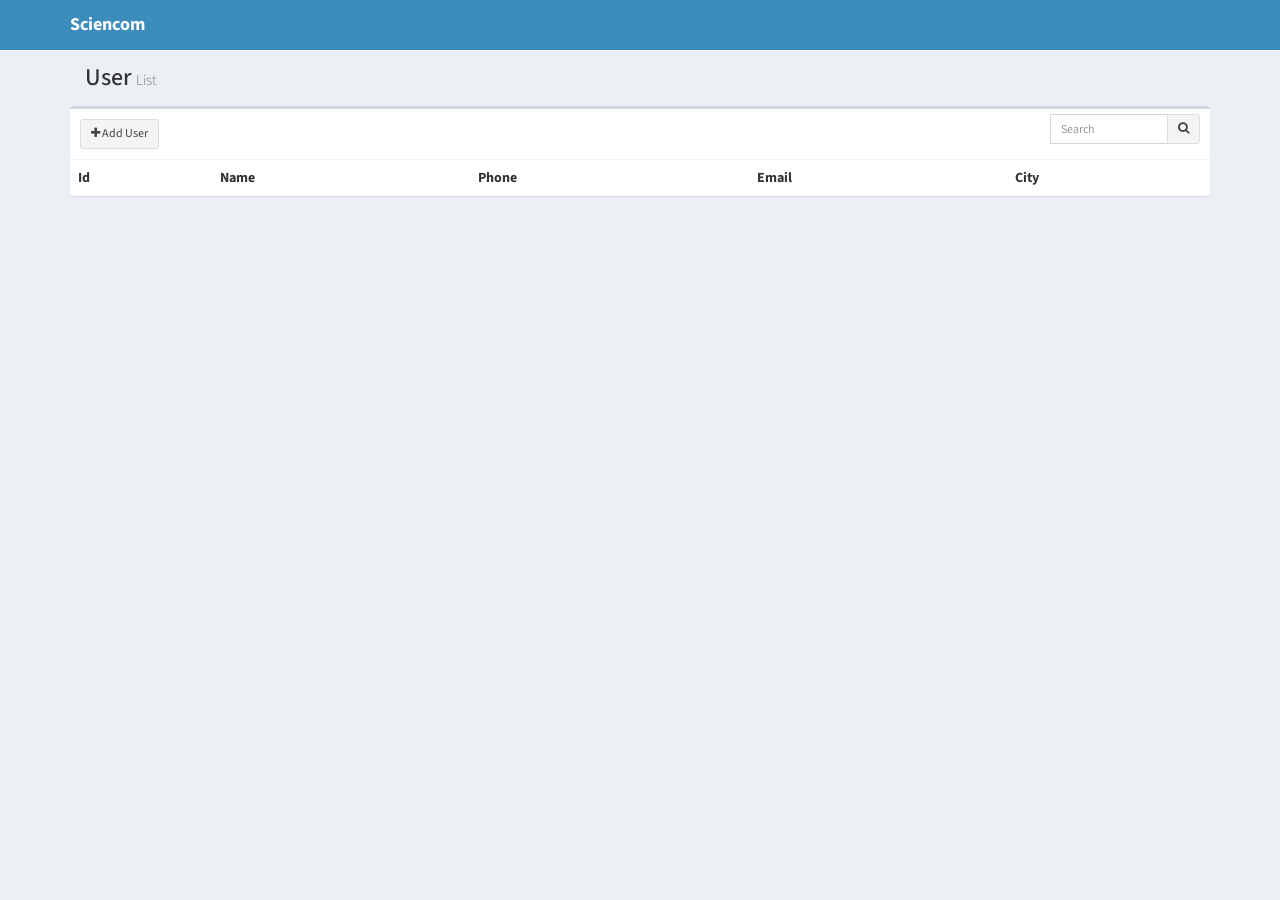
<file: web-app/index.html>
<!DOCTYPE html>
<html ng-app="app">
<head>
    <meta charset="utf-8">
    <meta http-equiv="X-UA-Compatible" content="IE=edge">
    <title>Customer</title>
    <meta content="width=device-width, initial-scale=1, maximum-scale=1, user-scalable=no" name="viewport">
    <link rel="stylesheet" href="css/bootstrap.min.css">
    <link rel="stylesheet" href="css/font-awesome.min.css">
    <link rel="stylesheet" href="css/loading-bar.min.css">
    <link rel="stylesheet" href="css/AdminLTE.min.css">
    <link rel="stylesheet" href="css/_all-skins.min.css">
    <link rel="stylesheet" href="css/app.css">
    <!-- HTML5 Shim and Respond.js IE8 support of HTML5 elements and media queries -->
    <!-- WARNING: Respond.js doesn't work if you view the page via file:// -->
    <!--[if lt IE 9]>
        <script src="https://oss.maxcdn.com/html5shiv/3.7.3/html5shiv.min.js"></script>
        <script src="https://oss.maxcdn.com/respond/1.4.2/respond.min.js"></script>
    <![endif]-->
</head>
<body class="hold-transition skin-blue layout-top-nav">
    <div class="wrapper">
        <header class="main-header">
            <nav class="navbar navbar-static-top">
                <div class="container">
                    <div class="navbar-header">
                        <a href="/" class="navbar-brand"><b>Sciencom</b></a>
                        <button type="button" class="navbar-toggle collapsed" data-toggle="collapse" data-target="#navbar-collapse">
                            <i class="fa fa-bars"></i>
                        </button>
                    </div>
                    <!-- Collect the nav links, forms, and other content for toggling -->
                    <div class="collapse navbar-collapse pull-left" id="navbar-collapse">
                        <ul class="nav navbar-nav">
                        </ul>
                    </div>
                    <!-- /.navbar-collapse -->
                </div>
                <!-- /.container-fluid -->
            </nav>
        </header>
        <!-- Full Width Column -->
        <div class="content-wrapper">
            <ui-view></ui-view>
        </div>
        <!-- /.content-wrapper -->
    </div>
    <!-- ./wrapper -->
    <script src="js/jQuery-2.1.4.min.js"></script>
    <script src="js/bootstrap.min.js"></script>
    <script src="js/angular.js"></script>
    <script src="js/angular-ui-router.js"></script>
    <script src="js/loading-bar.min.js"></script>
    <script src="js/app.js"></script>
    <script src="js/home.js"></script>
    <script src="js/form.js"></script>
</body>

</html>
</file>
<file: web-app/css/app.css>
body {
    background-color: #ECF0F5;
}
</file>
<file: web-app/css/loading-bar.min.css>
#loading-bar,#loading-bar-spinner{pointer-events:none;-webkit-pointer-events:none;-webkit-transition:350ms linear all;-moz-transition:350ms linear all;-o-transition:350ms linear all;transition:350ms linear all}#loading-bar-spinner.ng-enter,#loading-bar-spinner.ng-leave.ng-leave-active,#loading-bar.ng-enter,#loading-bar.ng-leave.ng-leave-active{opacity:0}#loading-bar-spinner.ng-enter.ng-enter-active,#loading-bar-spinner.ng-leave,#loading-bar.ng-enter.ng-enter-active,#loading-bar.ng-leave{opacity:1}#loading-bar .bar{-webkit-transition:width 350ms;-moz-transition:width 350ms;-o-transition:width 350ms;transition:width 350ms;background:#29d;position:fixed;z-index:10002;top:0;left:0;width:100%;height:2px;border-bottom-right-radius:1px;border-top-right-radius:1px}#loading-bar .peg{position:absolute;width:70px;right:0;top:0;height:2px;opacity:.45;-moz-box-shadow:#29d 1px 0 6px 1px;-ms-box-shadow:#29d 1px 0 6px 1px;-webkit-box-shadow:#29d 1px 0 6px 1px;box-shadow:#29d 1px 0 6px 1px;-moz-border-radius:100%;-webkit-border-radius:100%;border-radius:100%}#loading-bar-spinner{display:block;position:fixed;z-index:10002;top:10px;left:10px}#loading-bar-spinner .spinner-icon{width:14px;height:14px;border:2px solid transparent;border-top-color:#FBC900;border-left-color:#FBC900;border-radius:50%;-webkit-animation:loading-bar-spinner 400ms linear infinite;-moz-animation:loading-bar-spinner 400ms linear infinite;-ms-animation:loading-bar-spinner 400ms linear infinite;-o-animation:loading-bar-spinner 400ms linear infinite;animation:loading-bar-spinner 400ms linear infinite}@-webkit-keyframes loading-bar-spinner{0%{-webkit-transform:rotate(0);transform:rotate(0)}100%{-webkit-transform:rotate(360deg);transform:rotate(360deg)}}@-moz-keyframes loading-bar-spinner{0%{-moz-transform:rotate(0);transform:rotate(0)}100%{-moz-transform:rotate(360deg);transform:rotate(360deg)}}@-o-keyframes loading-bar-spinner{0%{-o-transform:rotate(0);transform:rotate(0)}100%{-o-transform:rotate(360deg);transform:rotate(360deg)}}@-ms-keyframes loading-bar-spinner{0%{-ms-transform:rotate(0);transform:rotate(0)}100%{-ms-transform:rotate(360deg);transform:rotate(360deg)}}@keyframes loading-bar-spinner{0%{transform:rotate(0)}100%{transform:rotate(360deg)}}
</file>
<file: web-app/css/AdminLTE.min.css>
@import url(https://fonts.googleapis.com/css?family=Source+Sans+Pro:300,400,600,700,300italic,400italic,600italic);/*!
 *   AdminLTE v2.3.0
 *   Author: Almsaeed Studio
 *	 Website: Almsaeed Studio <http://almsaeedstudio.com>
 *   License: Open source - MIT
 *           Please visit http://opensource.org/licenses/MIT for more information
!*/html,body{min-height:100%}.layout-boxed html,.layout-boxed body{height:100%}body{-webkit-font-smoothing:antialiased;-moz-osx-font-smoothing:grayscale;font-family:'Source Sans Pro','Helvetica Neue',Helvetica,Arial,sans-serif;font-weight:400;overflow-x:hidden;overflow-y:auto}.wrapper{min-height:100%;position:static;overflow:hidden}.wrapper:before,.wrapper:after{content:" ";display:table}.wrapper:after{clear:both}.layout-boxed .wrapper{max-width:1250px;margin:0 auto;min-height:100%;box-shadow:0 0 8px rgba(0,0,0,0.5);position:relative}.layout-boxed{background:url('../img/boxed-bg.jpg') repeat fixed}.content-wrapper,.right-side,.main-footer{-webkit-transition:-webkit-transform .3s ease-in-out,margin .3s ease-in-out;-moz-transition:-moz-transform .3s ease-in-out,margin .3s ease-in-out;-o-transition:-o-transform .3s ease-in-out,margin .3s ease-in-out;transition:transform .3s ease-in-out,margin .3s ease-in-out;margin-left:230px;z-index:820}.layout-top-nav .content-wrapper,.layout-top-nav .right-side,.layout-top-nav .main-footer{margin-left:0}@media (max-width:767px){.content-wrapper,.right-side,.main-footer{margin-left:0}}@media (min-width:768px){.sidebar-collapse .content-wrapper,.sidebar-collapse .right-side,.sidebar-collapse .main-footer{margin-left:0}}@media (max-width:767px){.sidebar-open .content-wrapper,.sidebar-open .right-side,.sidebar-open .main-footer{-webkit-transform:translate(230px, 0);-ms-transform:translate(230px, 0);-o-transform:translate(230px, 0);transform:translate(230px, 0)}}.content-wrapper,.right-side{min-height:100%;background-color:#ecf0f5;z-index:800}.main-footer{background:#fff;padding:15px;color:#444;border-top:1px solid #d2d6de}.fixed .main-header,.fixed .main-sidebar,.fixed .left-side{position:fixed}.fixed .main-header{top:0;right:0;left:0}.fixed .content-wrapper,.fixed .right-side{padding-top:50px}@media (max-width:767px){.fixed .content-wrapper,.fixed .right-side{padding-top:100px}}.fixed.layout-boxed .wrapper{max-width:100%}body.hold-transition .content-wrapper,body.hold-transition .right-side,body.hold-transition .main-footer,body.hold-transition .main-sidebar,body.hold-transition .left-side,body.hold-transition .main-header>.navbar,body.hold-transition .main-header .logo{-webkit-transition:none;-o-transition:none;transition:none}.content{min-height:250px;padding:15px;margin-right:auto;margin-left:auto;padding-left:15px;padding-right:15px}h1,h2,h3,h4,h5,h6,.h1,.h2,.h3,.h4,.h5,.h6{font-family:'Source Sans Pro',sans-serif}a{color:#3c8dbc}a:hover,a:active,a:focus{outline:none;text-decoration:none;color:#72afd2}.page-header{margin:10px 0 20px 0;font-size:22px}.page-header>small{color:#666;display:block;margin-top:5px}.main-header{position:relative;max-height:100px;z-index:1030}.main-header>.navbar{-webkit-transition:margin-left .3s ease-in-out;-o-transition:margin-left .3s ease-in-out;transition:margin-left .3s ease-in-out;margin-bottom:0;margin-left:230px;border:none;min-height:50px;border-radius:0}.layout-top-nav .main-header>.navbar{margin-left:0}.main-header #navbar-search-input.form-control{background:rgba(255,255,255,0.2);border-color:transparent}.main-header #navbar-search-input.form-control:focus,.main-header #navbar-search-input.form-control:active{border-color:rgba(0,0,0,0.1);background:rgba(255,255,255,0.9)}.main-header #navbar-search-input.form-control::-moz-placeholder{color:#ccc;opacity:1}.main-header #navbar-search-input.form-control:-ms-input-placeholder{color:#ccc}.main-header #navbar-search-input.form-control::-webkit-input-placeholder{color:#ccc}.main-header .navbar-custom-menu,.main-header .navbar-right{float:right}@media (max-width:991px){.main-header .navbar-custom-menu a,.main-header .navbar-right a{color:inherit;background:transparent}}@media (max-width:767px){.main-header .navbar-right{float:none}.navbar-collapse .main-header .navbar-right{margin:7.5px -15px}.main-header .navbar-right>li{color:inherit;border:0}}.main-header .sidebar-toggle{float:left;background-color:transparent;background-image:none;padding:15px 15px;font-family:fontAwesome}.main-header .sidebar-toggle:before{content:"\f0c9"}.main-header .sidebar-toggle:hover{color:#fff}.main-header .sidebar-toggle:focus,.main-header .sidebar-toggle:active{background:transparent}.main-header .sidebar-toggle .icon-bar{display:none}.main-header .navbar .nav>li.user>a>.fa,.main-header .navbar .nav>li.user>a>.glyphicon,.main-header .navbar .nav>li.user>a>.ion{margin-right:5px}.main-header .navbar .nav>li>a>.label{position:absolute;top:9px;right:7px;text-align:center;font-size:9px;padding:2px 3px;line-height:.9}.main-header .logo{-webkit-transition:width .3s ease-in-out;-o-transition:width .3s ease-in-out;transition:width .3s ease-in-out;display:block;float:left;height:50px;font-size:20px;line-height:50px;text-align:center;width:230px;font-family:"Helvetica Neue",Helvetica,Arial,sans-serif;padding:0 15px;font-weight:300;overflow:hidden}.main-header .logo .logo-lg{display:block}.main-header .logo .logo-mini{display:none}.main-header .navbar-brand{color:#fff}.content-header{position:relative;padding:15px 15px 0 15px}.content-header>h1{margin:0;font-size:24px}.content-header>h1>small{font-size:15px;display:inline-block;padding-left:4px;font-weight:300}.content-header>.breadcrumb{float:right;background:transparent;margin-top:0;margin-bottom:0;font-size:12px;padding:7px 5px;position:absolute;top:15px;right:10px;border-radius:2px}.content-header>.breadcrumb>li>a{color:#444;text-decoration:none;display:inline-block}.content-header>.breadcrumb>li>a>.fa,.content-header>.breadcrumb>li>a>.glyphicon,.content-header>.breadcrumb>li>a>.ion{margin-right:5px}.content-header>.breadcrumb>li+li:before{content:'>\00a0'}@media (max-width:991px){.content-header>.breadcrumb{position:relative;margin-top:5px;top:0;right:0;float:none;background:#d2d6de;padding-left:10px}.content-header>.breadcrumb li:before{color:#97a0b3}}.navbar-toggle{color:#fff;border:0;margin:0;padding:15px 15px}@media (max-width:991px){.navbar-custom-menu .navbar-nav>li{float:left}.navbar-custom-menu .navbar-nav{margin:0;float:left}.navbar-custom-menu .navbar-nav>li>a{padding-top:15px;padding-bottom:15px;line-height:20px}}@media (max-width:767px){.main-header{position:relative}.main-header .logo,.main-header .navbar{width:100%;float:none}.main-header .navbar{margin:0}.main-header .navbar-custom-menu{float:right}}@media (max-width:991px){.navbar-collapse.pull-left{float:none!important}.navbar-collapse.pull-left+.navbar-custom-menu{display:block;position:absolute;top:0;right:40px}}.main-sidebar,.left-side{position:absolute;top:0;left:0;padding-top:50px;min-height:100%;width:230px;z-index:810;-webkit-transition:-webkit-transform .3s ease-in-out,width .3s ease-in-out;-moz-transition:-moz-transform .3s ease-in-out,width .3s ease-in-out;-o-transition:-o-transform .3s ease-in-out,width .3s ease-in-out;transition:transform .3s ease-in-out,width .3s ease-in-out}@media (max-width:767px){.main-sidebar,.left-side{padding-top:100px}}@media (max-width:767px){.main-sidebar,.left-side{-webkit-transform:translate(-230px, 0);-ms-transform:translate(-230px, 0);-o-transform:translate(-230px, 0);transform:translate(-230px, 0)}}@media (min-width:768px){.sidebar-collapse .main-sidebar,.sidebar-collapse .left-side{-webkit-transform:translate(-230px, 0);-ms-transform:translate(-230px, 0);-o-transform:translate(-230px, 0);transform:translate(-230px, 0)}}@media (max-width:767px){.sidebar-open .main-sidebar,.sidebar-open .left-side{-webkit-transform:translate(0, 0);-ms-transform:translate(0, 0);-o-transform:translate(0, 0);transform:translate(0, 0)}}.sidebar{padding-bottom:10px}.sidebar-form input:focus{border-color:transparent}.user-panel{position:relative;width:100%;padding:10px;overflow:hidden}.user-panel:before,.user-panel:after{content:" ";display:table}.user-panel:after{clear:both}.user-panel>.image>img{width:100%;max-width:45px;height:auto}.user-panel>.info{padding:5px 5px 5px 15px;line-height:1;position:absolute;left:55px}.user-panel>.info>p{font-weight:600;margin-bottom:9px}.user-panel>.info>a{text-decoration:none;padding-right:5px;margin-top:3px;font-size:11px}.user-panel>.info>a>.fa,.user-panel>.info>a>.ion,.user-panel>.info>a>.glyphicon{margin-right:3px}.sidebar-menu{list-style:none;margin:0;padding:0}.sidebar-menu>li{position:relative;margin:0;padding:0}.sidebar-menu>li>a{padding:12px 5px 12px 15px;display:block}.sidebar-menu>li>a>.fa,.sidebar-menu>li>a>.glyphicon,.sidebar-menu>li>a>.ion{width:20px}.sidebar-menu>li .label,.sidebar-menu>li .badge{margin-top:3px;margin-right:5px}.sidebar-menu li.header{padding:10px 25px 10px 15px;font-size:12px}.sidebar-menu li>a>.fa-angle-left{width:auto;height:auto;padding:0;margin-right:10px;margin-top:3px}.sidebar-menu li.active>a>.fa-angle-left{-webkit-transform:rotate(-90deg);-ms-transform:rotate(-90deg);-o-transform:rotate(-90deg);transform:rotate(-90deg)}.sidebar-menu li.active>.treeview-menu{display:block}.sidebar-menu .treeview-menu{display:none;list-style:none;padding:0;margin:0;padding-left:5px}.sidebar-menu .treeview-menu .treeview-menu{padding-left:20px}.sidebar-menu .treeview-menu>li{margin:0}.sidebar-menu .treeview-menu>li>a{padding:5px 5px 5px 15px;display:block;font-size:14px}.sidebar-menu .treeview-menu>li>a>.fa,.sidebar-menu .treeview-menu>li>a>.glyphicon,.sidebar-menu .treeview-menu>li>a>.ion{width:20px}.sidebar-menu .treeview-menu>li>a>.fa-angle-left,.sidebar-menu .treeview-menu>li>a>.fa-angle-down{width:auto}@media (min-width:768px){.sidebar-mini.sidebar-collapse .content-wrapper,.sidebar-mini.sidebar-collapse .right-side,.sidebar-mini.sidebar-collapse .main-footer{margin-left:50px!important;z-index:840}.sidebar-mini.sidebar-collapse .main-sidebar{-webkit-transform:translate(0, 0);-ms-transform:translate(0, 0);-o-transform:translate(0, 0);transform:translate(0, 0);width:50px!important;z-index:850}.sidebar-mini.sidebar-collapse .sidebar-menu>li{position:relative}.sidebar-mini.sidebar-collapse .sidebar-menu>li>a{margin-right:0}.sidebar-mini.sidebar-collapse .sidebar-menu>li>a>span{border-top-right-radius:4px}.sidebar-mini.sidebar-collapse .sidebar-menu>li:not(.treeview)>a>span{border-bottom-right-radius:4px}.sidebar-mini.sidebar-collapse .sidebar-menu>li>.treeview-menu{padding-top:5px;padding-bottom:5px;border-bottom-right-radius:4px}.sidebar-mini.sidebar-collapse .sidebar-menu>li:hover>a>span:not(.pull-right),.sidebar-mini.sidebar-collapse .sidebar-menu>li:hover>.treeview-menu{display:block!important;position:absolute;width:180px;left:50px}.sidebar-mini.sidebar-collapse .sidebar-menu>li:hover>a>span{top:0;margin-left:-3px;padding:12px 5px 12px 20px;background-color:inherit}.sidebar-mini.sidebar-collapse .sidebar-menu>li:hover>.treeview-menu{top:44px;margin-left:0}.sidebar-mini.sidebar-collapse .main-sidebar .user-panel>.info,.sidebar-mini.sidebar-collapse .sidebar-form,.sidebar-mini.sidebar-collapse .sidebar-menu>li>a>span,.sidebar-mini.sidebar-collapse .sidebar-menu>li>.treeview-menu,.sidebar-mini.sidebar-collapse .sidebar-menu>li>a>.pull-right,.sidebar-mini.sidebar-collapse .sidebar-menu li.header{display:none!important;-webkit-transform:translateZ(0)}.sidebar-mini.sidebar-collapse .main-header .logo{width:50px}.sidebar-mini.sidebar-collapse .main-header .logo>.logo-mini{display:block;margin-left:-15px;margin-right:-15px;font-size:18px}.sidebar-mini.sidebar-collapse .main-header .logo>.logo-lg{display:none}.sidebar-mini.sidebar-collapse .main-header .navbar{margin-left:50px}}.sidebar-menu,.main-sidebar .user-panel,.sidebar-menu>li.header{white-space:nowrap;overflow:hidden}.sidebar-menu:hover{overflow:visible}.sidebar-form,.sidebar-menu>li.header{overflow:hidden;text-overflow:clip}.sidebar-menu li>a{position:relative}.sidebar-menu li>a>.pull-right{position:absolute;top:50%;right:10px;margin-top:-7px}.control-sidebar-bg{position:fixed;z-index:1000;bottom:0}.control-sidebar-bg,.control-sidebar{top:0;right:-230px;width:230px;-webkit-transition:right .3s ease-in-out;-o-transition:right .3s ease-in-out;transition:right .3s ease-in-out}.control-sidebar{position:absolute;padding-top:50px;z-index:1010}@media (max-width:768px){.control-sidebar{padding-top:100px}}.control-sidebar>.tab-content{padding:10px 15px}.control-sidebar.control-sidebar-open,.control-sidebar.control-sidebar-open+.control-sidebar-bg{right:0}.control-sidebar-open .control-sidebar-bg,.control-sidebar-open .control-sidebar{right:0}@media (min-width:768px){.control-sidebar-open .content-wrapper,.control-sidebar-open .right-side,.control-sidebar-open .main-footer{margin-right:230px}}.nav-tabs.control-sidebar-tabs>li:first-of-type>a,.nav-tabs.control-sidebar-tabs>li:first-of-type>a:hover,.nav-tabs.control-sidebar-tabs>li:first-of-type>a:focus{border-left-width:0}.nav-tabs.control-sidebar-tabs>li>a{border-radius:0}.nav-tabs.control-sidebar-tabs>li>a,.nav-tabs.control-sidebar-tabs>li>a:hover{border-top:none;border-right:none;border-left:1px solid transparent;border-bottom:1px solid transparent}.nav-tabs.control-sidebar-tabs>li>a .icon{font-size:16px}.nav-tabs.control-sidebar-tabs>li.active>a,.nav-tabs.control-sidebar-tabs>li.active>a:hover,.nav-tabs.control-sidebar-tabs>li.active>a:focus,.nav-tabs.control-sidebar-tabs>li.active>a:active{border-top:none;border-right:none;border-bottom:none}@media (max-width:768px){.nav-tabs.control-sidebar-tabs{display:table}.nav-tabs.control-sidebar-tabs>li{display:table-cell}}.control-sidebar-heading{font-weight:400;font-size:16px;padding:10px 0;margin-bottom:10px}.control-sidebar-subheading{display:block;font-weight:400;font-size:14px}.control-sidebar-menu{list-style:none;padding:0;margin:0 -15px}.control-sidebar-menu>li>a{display:block;padding:10px 15px}.control-sidebar-menu>li>a:before,.control-sidebar-menu>li>a:after{content:" ";display:table}.control-sidebar-menu>li>a:after{clear:both}.control-sidebar-menu>li>a>.control-sidebar-subheading{margin-top:0}.control-sidebar-menu .menu-icon{float:left;width:35px;height:35px;border-radius:50%;text-align:center;line-height:35px}.control-sidebar-menu .menu-info{margin-left:45px;margin-top:3px}.control-sidebar-menu .menu-info>.control-sidebar-subheading{margin:0}.control-sidebar-menu .menu-info>p{margin:0;font-size:11px}.control-sidebar-menu .progress{margin:0}.control-sidebar-dark{color:#b8c7ce}.control-sidebar-dark,.control-sidebar-dark+.control-sidebar-bg{background:#222d32}.control-sidebar-dark .nav-tabs.control-sidebar-tabs{border-bottom:#1c2529}.control-sidebar-dark .nav-tabs.control-sidebar-tabs>li>a{background:#181f23;color:#b8c7ce}.control-sidebar-dark .nav-tabs.control-sidebar-tabs>li>a,.control-sidebar-dark .nav-tabs.control-sidebar-tabs>li>a:hover,.control-sidebar-dark .nav-tabs.control-sidebar-tabs>li>a:focus{border-left-color:#141a1d;border-bottom-color:#141a1d}.control-sidebar-dark .nav-tabs.control-sidebar-tabs>li>a:hover,.control-sidebar-dark .nav-tabs.control-sidebar-tabs>li>a:focus,.control-sidebar-dark .nav-tabs.control-sidebar-tabs>li>a:active{background:#1c2529}.control-sidebar-dark .nav-tabs.control-sidebar-tabs>li>a:hover{color:#fff}.control-sidebar-dark .nav-tabs.control-sidebar-tabs>li.active>a,.control-sidebar-dark .nav-tabs.control-sidebar-tabs>li.active>a:hover,.control-sidebar-dark .nav-tabs.control-sidebar-tabs>li.active>a:focus,.control-sidebar-dark .nav-tabs.control-sidebar-tabs>li.active>a:active{background:#222d32;color:#fff}.control-sidebar-dark .control-sidebar-heading,.control-sidebar-dark .control-sidebar-subheading{color:#fff}.control-sidebar-dark .control-sidebar-menu>li>a:hover{background:#1e282c}.control-sidebar-dark .control-sidebar-menu>li>a .menu-info>p{color:#b8c7ce}.control-sidebar-light{color:#5e5e5e}.control-sidebar-light,.control-sidebar-light+.control-sidebar-bg{background:#f9fafc;border-left:1px solid #d2d6de}.control-sidebar-light .nav-tabs.control-sidebar-tabs{border-bottom:#d2d6de}.control-sidebar-light .nav-tabs.control-sidebar-tabs>li>a{background:#e8ecf4;color:#444}.control-sidebar-light .nav-tabs.control-sidebar-tabs>li>a,.control-sidebar-light .nav-tabs.control-sidebar-tabs>li>a:hover,.control-sidebar-light .nav-tabs.control-sidebar-tabs>li>a:focus{border-left-color:#d2d6de;border-bottom-color:#d2d6de}.control-sidebar-light .nav-tabs.control-sidebar-tabs>li>a:hover,.control-sidebar-light .nav-tabs.control-sidebar-tabs>li>a:focus,.control-sidebar-light .nav-tabs.control-sidebar-tabs>li>a:active{background:#eff1f7}.control-sidebar-light .nav-tabs.control-sidebar-tabs>li.active>a,.control-sidebar-light .nav-tabs.control-sidebar-tabs>li.active>a:hover,.control-sidebar-light .nav-tabs.control-sidebar-tabs>li.active>a:focus,.control-sidebar-light .nav-tabs.control-sidebar-tabs>li.active>a:active{background:#f9fafc;color:#111}.control-sidebar-light .control-sidebar-heading,.control-sidebar-light .control-sidebar-subheading{color:#111}.control-sidebar-light .control-sidebar-menu{margin-left:-14px}.control-sidebar-light .control-sidebar-menu>li>a:hover{background:#f4f4f5}.control-sidebar-light .control-sidebar-menu>li>a .menu-info>p{color:#5e5e5e}.dropdown-menu{box-shadow:none;border-color:#eee}.dropdown-menu>li>a{color:#777}.dropdown-menu>li>a>.glyphicon,.dropdown-menu>li>a>.fa,.dropdown-menu>li>a>.ion{margin-right:10px}.dropdown-menu>li>a:hover{background-color:#e1e3e9;color:#333}.dropdown-menu>.divider{background-color:#eee}.navbar-nav>.notifications-menu>.dropdown-menu,.navbar-nav>.messages-menu>.dropdown-menu,.navbar-nav>.tasks-menu>.dropdown-menu{width:280px;padding:0 0 0 0;margin:0;top:100%}.navbar-nav>.notifications-menu>.dropdown-menu>li,.navbar-nav>.messages-menu>.dropdown-menu>li,.navbar-nav>.tasks-menu>.dropdown-menu>li{position:relative}.navbar-nav>.notifications-menu>.dropdown-menu>li.header,.navbar-nav>.messages-menu>.dropdown-menu>li.header,.navbar-nav>.tasks-menu>.dropdown-menu>li.header{border-top-left-radius:4px;border-top-right-radius:4px;border-bottom-right-radius:0;border-bottom-left-radius:0;background-color:#ffffff;padding:7px 10px;border-bottom:1px solid #f4f4f4;color:#444444;font-size:14px}.navbar-nav>.notifications-menu>.dropdown-menu>li.footer>a,.navbar-nav>.messages-menu>.dropdown-menu>li.footer>a,.navbar-nav>.tasks-menu>.dropdown-menu>li.footer>a{border-top-left-radius:0;border-top-right-radius:0;border-bottom-right-radius:4px;border-bottom-left-radius:4px;font-size:12px;background-color:#fff;padding:7px 10px;border-bottom:1px solid #eeeeee;color:#444!important;text-align:center}@media (max-width:991px){.navbar-nav>.notifications-menu>.dropdown-menu>li.footer>a,.navbar-nav>.messages-menu>.dropdown-menu>li.footer>a,.navbar-nav>.tasks-menu>.dropdown-menu>li.footer>a{background:#fff!important;color:#444!important}}.navbar-nav>.notifications-menu>.dropdown-menu>li.footer>a:hover,.navbar-nav>.messages-menu>.dropdown-menu>li.footer>a:hover,.navbar-nav>.tasks-menu>.dropdown-menu>li.footer>a:hover{text-decoration:none;font-weight:normal}.navbar-nav>.notifications-menu>.dropdown-menu>li .menu,.navbar-nav>.messages-menu>.dropdown-menu>li .menu,.navbar-nav>.tasks-menu>.dropdown-menu>li .menu{max-height:200px;margin:0;padding:0;list-style:none;overflow-x:hidden}.navbar-nav>.notifications-menu>.dropdown-menu>li .menu>li>a,.navbar-nav>.messages-menu>.dropdown-menu>li .menu>li>a,.navbar-nav>.tasks-menu>.dropdown-menu>li .menu>li>a{display:block;white-space:nowrap;border-bottom:1px solid #f4f4f4}.navbar-nav>.notifications-menu>.dropdown-menu>li .menu>li>a:hover,.navbar-nav>.messages-menu>.dropdown-menu>li .menu>li>a:hover,.navbar-nav>.tasks-menu>.dropdown-menu>li .menu>li>a:hover{background:#f4f4f4;text-decoration:none}.navbar-nav>.notifications-menu>.dropdown-menu>li .menu>li>a{color:#444444;overflow:hidden;text-overflow:ellipsis;white-space:nowrap;padding:10px}.navbar-nav>.notifications-menu>.dropdown-menu>li .menu>li>a>.glyphicon,.navbar-nav>.notifications-menu>.dropdown-menu>li .menu>li>a>.fa,.navbar-nav>.notifications-menu>.dropdown-menu>li .menu>li>a>.ion{width:20px}.navbar-nav>.messages-menu>.dropdown-menu>li .menu>li>a{margin:0;padding:10px 10px}.navbar-nav>.messages-menu>.dropdown-menu>li .menu>li>a>div>img{margin:auto 10px auto auto;width:40px;height:40px}.navbar-nav>.messages-menu>.dropdown-menu>li .menu>li>a>h4{padding:0;margin:0 0 0 45px;color:#444444;font-size:15px;position:relative}.navbar-nav>.messages-menu>.dropdown-menu>li .menu>li>a>h4>small{color:#999999;font-size:10px;position:absolute;top:0;right:0}.navbar-nav>.messages-menu>.dropdown-menu>li .menu>li>a>p{margin:0 0 0 45px;font-size:12px;color:#888888}.navbar-nav>.messages-menu>.dropdown-menu>li .menu>li>a:before,.navbar-nav>.messages-menu>.dropdown-menu>li .menu>li>a:after{content:" ";display:table}.navbar-nav>.messages-menu>.dropdown-menu>li .menu>li>a:after{clear:both}.navbar-nav>.tasks-menu>.dropdown-menu>li .menu>li>a{padding:10px}.navbar-nav>.tasks-menu>.dropdown-menu>li .menu>li>a>h3{font-size:14px;padding:0;margin:0 0 10px 0;color:#666666}.navbar-nav>.tasks-menu>.dropdown-menu>li .menu>li>a>.progress{padding:0;margin:0}.navbar-nav>.user-menu>.dropdown-menu{border-top-right-radius:0;border-top-left-radius:0;padding:1px 0 0 0;border-top-width:0;width:280px}.navbar-nav>.user-menu>.dropdown-menu,.navbar-nav>.user-menu>.dropdown-menu>.user-body{border-bottom-right-radius:4px;border-bottom-left-radius:4px}.navbar-nav>.user-menu>.dropdown-menu>li.user-header{height:175px;padding:10px;text-align:center}.navbar-nav>.user-menu>.dropdown-menu>li.user-header>img{z-index:5;height:90px;width:90px;border:3px solid;border-color:transparent;border-color:rgba(255,255,255,0.2)}.navbar-nav>.user-menu>.dropdown-menu>li.user-header>p{z-index:5;color:#fff;color:rgba(255,255,255,0.8);font-size:17px;margin-top:10px}.navbar-nav>.user-menu>.dropdown-menu>li.user-header>p>small{display:block;font-size:12px}.navbar-nav>.user-menu>.dropdown-menu>.user-body{padding:15px;border-bottom:1px solid #f4f4f4;border-top:1px solid #dddddd}.navbar-nav>.user-menu>.dropdown-menu>.user-body:before,.navbar-nav>.user-menu>.dropdown-menu>.user-body:after{content:" ";display:table}.navbar-nav>.user-menu>.dropdown-menu>.user-body:after{clear:both}.navbar-nav>.user-menu>.dropdown-menu>.user-body a{color:#444 !important}@media (max-width:991px){.navbar-nav>.user-menu>.dropdown-menu>.user-body a{background:#fff !important;color:#444 !important}}.navbar-nav>.user-menu>.dropdown-menu>.user-footer{background-color:#f9f9f9;padding:10px}.navbar-nav>.user-menu>.dropdown-menu>.user-footer:before,.navbar-nav>.user-menu>.dropdown-menu>.user-footer:after{content:" ";display:table}.navbar-nav>.user-menu>.dropdown-menu>.user-footer:after{clear:both}.navbar-nav>.user-menu>.dropdown-menu>.user-footer .btn-default{color:#666666}@media (max-width:991px){.navbar-nav>.user-menu>.dropdown-menu>.user-footer .btn-default:hover{background-color:#f9f9f9}}.navbar-nav>.user-menu .user-image{float:left;width:25px;height:25px;border-radius:50%;margin-right:10px;margin-top:-2px}@media (max-width:767px){.navbar-nav>.user-menu .user-image{float:none;margin-right:0;margin-top:-8px;line-height:10px}}.open:not(.dropup)>.animated-dropdown-menu{backface-visibility:visible !important;-webkit-animation:flipInX .7s both;-o-animation:flipInX .7s both;animation:flipInX .7s both}@keyframes flipInX{0%{transform:perspective(400px) rotate3d(1, 0, 0, 90deg);transition-timing-function:ease-in;opacity:0}40%{transform:perspective(400px) rotate3d(1, 0, 0, -20deg);transition-timing-function:ease-in}60%{transform:perspective(400px) rotate3d(1, 0, 0, 10deg);opacity:1}80%{transform:perspective(400px) rotate3d(1, 0, 0, -5deg)}100%{transform:perspective(400px)}}@-webkit-keyframes flipInX{0%{-webkit-transform:perspective(400px) rotate3d(1, 0, 0, 90deg);-webkit-transition-timing-function:ease-in;opacity:0}40%{-webkit-transform:perspective(400px) rotate3d(1, 0, 0, -20deg);-webkit-transition-timing-function:ease-in}60%{-webkit-transform:perspective(400px) rotate3d(1, 0, 0, 10deg);opacity:1}80%{-webkit-transform:perspective(400px) rotate3d(1, 0, 0, -5deg)}100%{-webkit-transform:perspective(400px)}}.navbar-custom-menu>.navbar-nav>li{position:relative}.navbar-custom-menu>.navbar-nav>li>.dropdown-menu{position:absolute;right:0;left:auto}@media (max-width:991px){.navbar-custom-menu>.navbar-nav{float:right}.navbar-custom-menu>.navbar-nav>li{position:static}.navbar-custom-menu>.navbar-nav>li>.dropdown-menu{position:absolute;right:5%;left:auto;border:1px solid #ddd;background:#fff}}.form-control{border-radius:0;box-shadow:none;border-color:#d2d6de}.form-control:focus{border-color:#3c8dbc;box-shadow:none}.form-control::-moz-placeholder,.form-control:-ms-input-placeholder,.form-control::-webkit-input-placeholder{color:#bbb;opacity:1}.form-control:not(select){-webkit-appearance:none;-moz-appearance:none;appearance:none}.form-group.has-success label{color:#00a65a}.form-group.has-success .form-control{border-color:#00a65a;box-shadow:none}.form-group.has-warning label{color:#f39c12}.form-group.has-warning .form-control{border-color:#f39c12;box-shadow:none}.form-group.has-error label{color:#dd4b39}.form-group.has-error .form-control{border-color:#dd4b39;box-shadow:none}.input-group .input-group-addon{border-radius:0;border-color:#d2d6de;background-color:#fff}.btn-group-vertical .btn.btn-flat:first-of-type,.btn-group-vertical .btn.btn-flat:last-of-type{border-radius:0}.icheck>label{padding-left:0}.form-control-feedback.fa{line-height:34px}.input-lg+.form-control-feedback.fa,.input-group-lg+.form-control-feedback.fa,.form-group-lg .form-control+.form-control-feedback.fa{line-height:46px}.input-sm+.form-control-feedback.fa,.input-group-sm+.form-control-feedback.fa,.form-group-sm .form-control+.form-control-feedback.fa{line-height:30px}.progress,.progress>.progress-bar{-webkit-box-shadow:none;box-shadow:none}.progress,.progress>.progress-bar,.progress .progress-bar,.progress>.progress-bar .progress-bar{border-radius:1px}.progress.sm,.progress-sm{height:10px}.progress.sm,.progress-sm,.progress.sm .progress-bar,.progress-sm .progress-bar{border-radius:1px}.progress.xs,.progress-xs{height:7px}.progress.xs,.progress-xs,.progress.xs .progress-bar,.progress-xs .progress-bar{border-radius:1px}.progress.xxs,.progress-xxs{height:3px}.progress.xxs,.progress-xxs,.progress.xxs .progress-bar,.progress-xxs .progress-bar{border-radius:1px}.progress.vertical{position:relative;width:30px;height:200px;display:inline-block;margin-right:10px}.progress.vertical>.progress-bar{width:100%;position:absolute;bottom:0}.progress.vertical.sm,.progress.vertical.progress-sm{width:20px}.progress.vertical.xs,.progress.vertical.progress-xs{width:10px}.progress.vertical.xxs,.progress.vertical.progress-xxs{width:3px}.progress-group .progress-text{font-weight:600}.progress-group .progress-number{float:right}.table tr>td .progress{margin:0}.progress-bar-light-blue,.progress-bar-primary{background-color:#3c8dbc}.progress-striped .progress-bar-light-blue,.progress-striped .progress-bar-primary{background-image:-webkit-linear-gradient(45deg, rgba(255,255,255,0.15) 25%, transparent 25%, transparent 50%, rgba(255,255,255,0.15) 50%, rgba(255,255,255,0.15) 75%, transparent 75%, transparent);background-image:-o-linear-gradient(45deg, rgba(255,255,255,0.15) 25%, transparent 25%, transparent 50%, rgba(255,255,255,0.15) 50%, rgba(255,255,255,0.15) 75%, transparent 75%, transparent);background-image:linear-gradient(45deg, rgba(255,255,255,0.15) 25%, transparent 25%, transparent 50%, rgba(255,255,255,0.15) 50%, rgba(255,255,255,0.15) 75%, transparent 75%, transparent)}.progress-bar-green,.progress-bar-success{background-color:#00a65a}.progress-striped .progress-bar-green,.progress-striped .progress-bar-success{background-image:-webkit-linear-gradient(45deg, rgba(255,255,255,0.15) 25%, transparent 25%, transparent 50%, rgba(255,255,255,0.15) 50%, rgba(255,255,255,0.15) 75%, transparent 75%, transparent);background-image:-o-linear-gradient(45deg, rgba(255,255,255,0.15) 25%, transparent 25%, transparent 50%, rgba(255,255,255,0.15) 50%, rgba(255,255,255,0.15) 75%, transparent 75%, transparent);background-image:linear-gradient(45deg, rgba(255,255,255,0.15) 25%, transparent 25%, transparent 50%, rgba(255,255,255,0.15) 50%, rgba(255,255,255,0.15) 75%, transparent 75%, transparent)}.progress-bar-aqua,.progress-bar-info{background-color:#00c0ef}.progress-striped .progress-bar-aqua,.progress-striped .progress-bar-info{background-image:-webkit-linear-gradient(45deg, rgba(255,255,255,0.15) 25%, transparent 25%, transparent 50%, rgba(255,255,255,0.15) 50%, rgba(255,255,255,0.15) 75%, transparent 75%, transparent);background-image:-o-linear-gradient(45deg, rgba(255,255,255,0.15) 25%, transparent 25%, transparent 50%, rgba(255,255,255,0.15) 50%, rgba(255,255,255,0.15) 75%, transparent 75%, transparent);background-image:linear-gradient(45deg, rgba(255,255,255,0.15) 25%, transparent 25%, transparent 50%, rgba(255,255,255,0.15) 50%, rgba(255,255,255,0.15) 75%, transparent 75%, transparent)}.progress-bar-yellow,.progress-bar-warning{background-color:#f39c12}.progress-striped .progress-bar-yellow,.progress-striped .progress-bar-warning{background-image:-webkit-linear-gradient(45deg, rgba(255,255,255,0.15) 25%, transparent 25%, transparent 50%, rgba(255,255,255,0.15) 50%, rgba(255,255,255,0.15) 75%, transparent 75%, transparent);background-image:-o-linear-gradient(45deg, rgba(255,255,255,0.15) 25%, transparent 25%, transparent 50%, rgba(255,255,255,0.15) 50%, rgba(255,255,255,0.15) 75%, transparent 75%, transparent);background-image:linear-gradient(45deg, rgba(255,255,255,0.15) 25%, transparent 25%, transparent 50%, rgba(255,255,255,0.15) 50%, rgba(255,255,255,0.15) 75%, transparent 75%, transparent)}.progress-bar-red,.progress-bar-danger{background-color:#dd4b39}.progress-striped .progress-bar-red,.progress-striped .progress-bar-danger{background-image:-webkit-linear-gradient(45deg, rgba(255,255,255,0.15) 25%, transparent 25%, transparent 50%, rgba(255,255,255,0.15) 50%, rgba(255,255,255,0.15) 75%, transparent 75%, transparent);background-image:-o-linear-gradient(45deg, rgba(255,255,255,0.15) 25%, transparent 25%, transparent 50%, rgba(255,255,255,0.15) 50%, rgba(255,255,255,0.15) 75%, transparent 75%, transparent);background-image:linear-gradient(45deg, rgba(255,255,255,0.15) 25%, transparent 25%, transparent 50%, rgba(255,255,255,0.15) 50%, rgba(255,255,255,0.15) 75%, transparent 75%, transparent)}.small-box{border-radius:2px;position:relative;display:block;margin-bottom:20px;box-shadow:0 1px 1px rgba(0,0,0,0.1)}.small-box>.inner{padding:10px}.small-box>.small-box-footer{position:relative;text-align:center;padding:3px 0;color:#fff;color:rgba(255,255,255,0.8);display:block;z-index:10;background:rgba(0,0,0,0.1);text-decoration:none}.small-box>.small-box-footer:hover{color:#fff;background:rgba(0,0,0,0.15)}.small-box h3{font-size:38px;font-weight:bold;margin:0 0 10px 0;white-space:nowrap;padding:0}.small-box p{font-size:15px}.small-box p>small{display:block;color:#f9f9f9;font-size:13px;margin-top:5px}.small-box h3,.small-box p{z-index:5px}.small-box .icon{-webkit-transition:all .3s linear;-o-transition:all .3s linear;transition:all .3s linear;position:absolute;top:-10px;right:10px;z-index:0;font-size:90px;color:rgba(0,0,0,0.15)}.small-box:hover{text-decoration:none;color:#f9f9f9}.small-box:hover .icon{font-size:95px}@media (max-width:767px){.small-box{text-align:center}.small-box .icon{display:none}.small-box p{font-size:12px}}.box{position:relative;border-radius:3px;background:#ffffff;border-top:3px solid #d2d6de;margin-bottom:20px;width:100%;box-shadow:0 1px 1px rgba(0,0,0,0.1)}.box.box-primary{border-top-color:#3c8dbc}.box.box-info{border-top-color:#00c0ef}.box.box-danger{border-top-color:#dd4b39}.box.box-warning{border-top-color:#f39c12}.box.box-success{border-top-color:#00a65a}.box.box-default{border-top-color:#d2d6de}.box.collapsed-box .box-body,.box.collapsed-box .box-footer{display:none}.box .nav-stacked>li{border-bottom:1px solid #f4f4f4;margin:0}.box .nav-stacked>li:last-of-type{border-bottom:none}.box.height-control .box-body{max-height:300px;overflow:auto}.box .border-right{border-right:1px solid #f4f4f4}.box .border-left{border-left:1px solid #f4f4f4}.box.box-solid{border-top:0}.box.box-solid>.box-header .btn.btn-default{background:transparent}.box.box-solid>.box-header .btn:hover,.box.box-solid>.box-header a:hover{background:rgba(0,0,0,0.1)}.box.box-solid.box-default{border:1px solid #d2d6de}.box.box-solid.box-default>.box-header{color:#444;background:#d2d6de;background-color:#d2d6de}.box.box-solid.box-default>.box-header a,.box.box-solid.box-default>.box-header .btn{color:#444}.box.box-solid.box-primary{border:1px solid #3c8dbc}.box.box-solid.box-primary>.box-header{color:#fff;background:#3c8dbc;background-color:#3c8dbc}.box.box-solid.box-primary>.box-header a,.box.box-solid.box-primary>.box-header .btn{color:#fff}.box.box-solid.box-info{border:1px solid #00c0ef}.box.box-solid.box-info>.box-header{color:#fff;background:#00c0ef;background-color:#00c0ef}.box.box-solid.box-info>.box-header a,.box.box-solid.box-info>.box-header .btn{color:#fff}.box.box-solid.box-danger{border:1px solid #dd4b39}.box.box-solid.box-danger>.box-header{color:#fff;background:#dd4b39;background-color:#dd4b39}.box.box-solid.box-danger>.box-header a,.box.box-solid.box-danger>.box-header .btn{color:#fff}.box.box-solid.box-warning{border:1px solid #f39c12}.box.box-solid.box-warning>.box-header{color:#fff;background:#f39c12;background-color:#f39c12}.box.box-solid.box-warning>.box-header a,.box.box-solid.box-warning>.box-header .btn{color:#fff}.box.box-solid.box-success{border:1px solid #00a65a}.box.box-solid.box-success>.box-header{color:#fff;background:#00a65a;background-color:#00a65a}.box.box-solid.box-success>.box-header a,.box.box-solid.box-success>.box-header .btn{color:#fff}.box.box-solid>.box-header>.box-tools .btn{border:0;box-shadow:none}.box.box-solid[class*='bg']>.box-header{color:#fff}.box .box-group>.box{margin-bottom:5px}.box .knob-label{text-align:center;color:#333;font-weight:100;font-size:12px;margin-bottom:0.3em}.box>.overlay,.overlay-wrapper>.overlay,.box>.loading-img,.overlay-wrapper>.loading-img{position:absolute;top:0;left:0;width:100%;height:100%}.box .overlay,.overlay-wrapper .overlay{z-index:50;background:rgba(255,255,255,0.7);border-radius:3px}.box .overlay>.fa,.overlay-wrapper .overlay>.fa{position:absolute;top:50%;left:50%;margin-left:-15px;margin-top:-15px;color:#000;font-size:30px}.box .overlay.dark,.overlay-wrapper .overlay.dark{background:rgba(0,0,0,0.5)}.box-header:before,.box-body:before,.box-footer:before,.box-header:after,.box-body:after,.box-footer:after{content:" ";display:table}.box-header:after,.box-body:after,.box-footer:after{clear:both}.box-header{color:#444;display:block;padding:10px;position:relative}.box-header.with-border{border-bottom:1px solid #f4f4f4}.collapsed-box .box-header.with-border{border-bottom:none}.box-header>.fa,.box-header>.glyphicon,.box-header>.ion,.box-header .box-title{display:inline-block;font-size:18px;margin:0;line-height:1}.box-header>.fa,.box-header>.glyphicon,.box-header>.ion{margin-right:5px}.box-header>.box-tools{position:absolute;right:10px;top:5px}.box-header>.box-tools [data-toggle="tooltip"]{position:relative}.box-header>.box-tools.pull-right .dropdown-menu{right:0;left:auto}.btn-box-tool{padding:5px;font-size:12px;background:transparent;color:#97a0b3}.open .btn-box-tool,.btn-box-tool:hover{color:#606c84}.btn-box-tool.btn:active{box-shadow:none}.box-body{border-top-left-radius:0;border-top-right-radius:0;border-bottom-right-radius:3px;border-bottom-left-radius:3px;padding:10px}.no-header .box-body{border-top-right-radius:3px;border-top-left-radius:3px}.box-body>.table{margin-bottom:0}.box-body .fc{margin-top:5px}.box-body .full-width-chart{margin:-19px}.box-body.no-padding .full-width-chart{margin:-9px}.box-body .box-pane{border-top-left-radius:0;border-top-right-radius:0;border-bottom-right-radius:0;border-bottom-left-radius:3px}.box-body .box-pane-right{border-top-left-radius:0;border-top-right-radius:0;border-bottom-right-radius:3px;border-bottom-left-radius:0}.box-footer{border-top-left-radius:0;border-top-right-radius:0;border-bottom-right-radius:3px;border-bottom-left-radius:3px;border-top:1px solid #f4f4f4;padding:10px;background-color:#fff}.chart-legend{margin:10px 0}@media (max-width:991px){.chart-legend>li{float:left;margin-right:10px}}.box-comments{background:#f7f7f7}.box-comments .box-comment{padding:8px 0;border-bottom:1px solid #eee}.box-comments .box-comment:before,.box-comments .box-comment:after{content:" ";display:table}.box-comments .box-comment:after{clear:both}.box-comments .box-comment:last-of-type{border-bottom:0}.box-comments .box-comment:first-of-type{padding-top:0}.box-comments .box-comment img{float:left}.box-comments .comment-text{margin-left:40px;color:#555}.box-comments .username{color:#444;display:block;font-weight:600}.box-comments .text-muted{font-weight:400;font-size:12px}.todo-list{margin:0;padding:0;list-style:none;overflow:auto}.todo-list>li{border-radius:2px;padding:10px;background:#f4f4f4;margin-bottom:2px;border-left:2px solid #e6e7e8;color:#444}.todo-list>li:last-of-type{margin-bottom:0}.todo-list>li>input[type='checkbox']{margin:0 10px 0 5px}.todo-list>li .text{display:inline-block;margin-left:5px;font-weight:600}.todo-list>li .label{margin-left:10px;font-size:9px}.todo-list>li .tools{display:none;float:right;color:#dd4b39}.todo-list>li .tools>.fa,.todo-list>li .tools>.glyphicon,.todo-list>li .tools>.ion{margin-right:5px;cursor:pointer}.todo-list>li:hover .tools{display:inline-block}.todo-list>li.done{color:#999}.todo-list>li.done .text{text-decoration:line-through;font-weight:500}.todo-list>li.done .label{background:#d2d6de !important}.todo-list .danger{border-left-color:#dd4b39}.todo-list .warning{border-left-color:#f39c12}.todo-list .info{border-left-color:#00c0ef}.todo-list .success{border-left-color:#00a65a}.todo-list .primary{border-left-color:#3c8dbc}.todo-list .handle{display:inline-block;cursor:move;margin:0 5px}.chat{padding:5px 20px 5px 10px}.chat .item{margin-bottom:10px}.chat .item:before,.chat .item:after{content:" ";display:table}.chat .item:after{clear:both}.chat .item>img{width:40px;height:40px;border:2px solid transparent;border-radius:50%}.chat .item>.online{border:2px solid #00a65a}.chat .item>.offline{border:2px solid #dd4b39}.chat .item>.message{margin-left:55px;margin-top:-40px}.chat .item>.message>.name{display:block;font-weight:600}.chat .item>.attachment{border-radius:3px;background:#f4f4f4;margin-left:65px;margin-right:15px;padding:10px}.chat .item>.attachment>h4{margin:0 0 5px 0;font-weight:600;font-size:14px}.chat .item>.attachment>p,.chat .item>.attachment>.filename{font-weight:600;font-size:13px;font-style:italic;margin:0}.chat .item>.attachment:before,.chat .item>.attachment:after{content:" ";display:table}.chat .item>.attachment:after{clear:both}.box-input{max-width:200px}.modal .panel-body{color:#444}.info-box{display:block;min-height:90px;background:#fff;width:100%;box-shadow:0 1px 1px rgba(0,0,0,0.1);border-radius:2px;margin-bottom:15px}.info-box small{font-size:14px}.info-box .progress{background:rgba(0,0,0,0.2);margin:5px -10px 5px -10px;height:2px}.info-box .progress,.info-box .progress .progress-bar{border-radius:0}.info-box .progress .progress-bar{background:#fff}.info-box-icon{border-top-left-radius:2px;border-top-right-radius:0;border-bottom-right-radius:0;border-bottom-left-radius:2px;display:block;float:left;height:90px;width:90px;text-align:center;font-size:45px;line-height:90px;background:rgba(0,0,0,0.2)}.info-box-icon>img{max-width:100%}.info-box-content{padding:5px 10px;margin-left:90px}.info-box-number{display:block;font-weight:bold;font-size:18px}.progress-description,.info-box-text{display:block;font-size:14px;white-space:nowrap;overflow:hidden;text-overflow:ellipsis}.info-box-text{text-transform:uppercase}.info-box-more{display:block}.progress-description{margin:0}.timeline{position:relative;margin:0 0 30px 0;padding:0;list-style:none}.timeline:before{content:'';position:absolute;top:0;bottom:0;width:4px;background:#ddd;left:31px;margin:0;border-radius:2px}.timeline>li{position:relative;margin-right:10px;margin-bottom:15px}.timeline>li:before,.timeline>li:after{content:" ";display:table}.timeline>li:after{clear:both}.timeline>li>.timeline-item{-webkit-box-shadow:0 1px 1px rgba(0,0,0,0.1);box-shadow:0 1px 1px rgba(0,0,0,0.1);border-radius:3px;margin-top:0;background:#fff;color:#444;margin-left:60px;margin-right:15px;padding:0;position:relative}.timeline>li>.timeline-item>.time{color:#999;float:right;padding:10px;font-size:12px}.timeline>li>.timeline-item>.timeline-header{margin:0;color:#555;border-bottom:1px solid #f4f4f4;padding:10px;font-size:16px;line-height:1.1}.timeline>li>.timeline-item>.timeline-header>a{font-weight:600}.timeline>li>.timeline-item>.timeline-body,.timeline>li>.timeline-item>.timeline-footer{padding:10px}.timeline>li>.fa,.timeline>li>.glyphicon,.timeline>li>.ion{width:30px;height:30px;font-size:15px;line-height:30px;position:absolute;color:#666;background:#d2d6de;border-radius:50%;text-align:center;left:18px;top:0}.timeline>.time-label>span{font-weight:600;padding:5px;display:inline-block;background-color:#fff;border-radius:4px}.timeline-inverse>li>.timeline-item{background:#f0f0f0;border:1px solid #ddd;-webkit-box-shadow:none;box-shadow:none}.timeline-inverse>li>.timeline-item>.timeline-header{border-bottom-color:#ddd}.btn{border-radius:3px;-webkit-box-shadow:none;box-shadow:none;border:1px solid transparent}.btn.uppercase{text-transform:uppercase}.btn.btn-flat{border-radius:0;-webkit-box-shadow:none;-moz-box-shadow:none;box-shadow:none;border-width:1px}.btn:active{-webkit-box-shadow:inset 0 3px 5px rgba(0,0,0,0.125);-moz-box-shadow:inset 0 3px 5px rgba(0,0,0,0.125);box-shadow:inset 0 3px 5px rgba(0,0,0,0.125)}.btn:focus{outline:none}.btn.btn-file{position:relative;overflow:hidden}.btn.btn-file>input[type='file']{position:absolute;top:0;right:0;min-width:100%;min-height:100%;font-size:100px;text-align:right;opacity:0;filter:alpha(opacity=0);outline:none;background:white;cursor:inherit;display:block}.btn-default{background-color:#f4f4f4;color:#444;border-color:#ddd}.btn-default:hover,.btn-default:active,.btn-default.hover{background-color:#e7e7e7}.btn-primary{background-color:#3c8dbc;border-color:#367fa9}.btn-primary:hover,.btn-primary:active,.btn-primary.hover{background-color:#367fa9}.btn-success{background-color:#00a65a;border-color:#008d4c}.btn-success:hover,.btn-success:active,.btn-success.hover{background-color:#008d4c}.btn-info{background-color:#00c0ef;border-color:#00acd6}.btn-info:hover,.btn-info:active,.btn-info.hover{background-color:#00acd6}.btn-danger{background-color:#dd4b39;border-color:#d73925}.btn-danger:hover,.btn-danger:active,.btn-danger.hover{background-color:#d73925}.btn-warning{background-color:#f39c12;border-color:#e08e0b}.btn-warning:hover,.btn-warning:active,.btn-warning.hover{background-color:#e08e0b}.btn-outline{border:1px solid #fff;background:transparent;color:#fff}.btn-outline:hover,.btn-outline:focus,.btn-outline:active{color:rgba(255,255,255,0.7);border-color:rgba(255,255,255,0.7)}.btn-link{-webkit-box-shadow:none;box-shadow:none}.btn[class*='bg-']:hover{-webkit-box-shadow:inset 0 0 100px rgba(0,0,0,0.2);box-shadow:inset 0 0 100px rgba(0,0,0,0.2)}.btn-app{border-radius:3px;position:relative;padding:15px 5px;margin:0 0 10px 10px;min-width:80px;height:60px;text-align:center;color:#666;border:1px solid #ddd;background-color:#f4f4f4;font-size:12px}.btn-app>.fa,.btn-app>.glyphicon,.btn-app>.ion{font-size:20px;display:block}.btn-app:hover{background:#f4f4f4;color:#444;border-color:#aaa}.btn-app:active,.btn-app:focus{-webkit-box-shadow:inset 0 3px 5px rgba(0,0,0,0.125);-moz-box-shadow:inset 0 3px 5px rgba(0,0,0,0.125);box-shadow:inset 0 3px 5px rgba(0,0,0,0.125)}.btn-app>.badge{position:absolute;top:-3px;right:-10px;font-size:10px;font-weight:400}.callout{border-radius:3px;margin:0 0 20px 0;padding:15px 30px 15px 15px;border-left:5px solid #eee}.callout a{color:#fff;text-decoration:underline}.callout a:hover{color:#eee}.callout h4{margin-top:0;font-weight:600}.callout p:last-child{margin-bottom:0}.callout code,.callout .highlight{background-color:#fff}.callout.callout-danger{border-color:#c23321}.callout.callout-warning{border-color:#c87f0a}.callout.callout-info{border-color:#0097bc}.callout.callout-success{border-color:#00733e}.alert{border-radius:3px}.alert h4{font-weight:600}.alert .icon{margin-right:10px}.alert .close{color:#000;opacity:.2;filter:alpha(opacity=20)}.alert .close:hover{opacity:.5;filter:alpha(opacity=50)}.alert a{color:#fff;text-decoration:underline}.alert-success{border-color:#008d4c}.alert-danger,.alert-error{border-color:#d73925}.alert-warning{border-color:#e08e0b}.alert-info{border-color:#00acd6}.nav>li>a:hover,.nav>li>a:active,.nav>li>a:focus{color:#444;background:#f7f7f7}.nav-pills>li>a{border-radius:0;border-top:3px solid transparent;color:#444}.nav-pills>li>a>.fa,.nav-pills>li>a>.glyphicon,.nav-pills>li>a>.ion{margin-right:5px}.nav-pills>li.active>a,.nav-pills>li.active>a:hover,.nav-pills>li.active>a:focus{border-top-color:#3c8dbc}.nav-pills>li.active>a{font-weight:600}.nav-stacked>li>a{border-radius:0;border-top:0;border-left:3px solid transparent;color:#444}.nav-stacked>li.active>a,.nav-stacked>li.active>a:hover{background:transparent;color:#444;border-top:0;border-left-color:#3c8dbc}.nav-stacked>li.header{border-bottom:1px solid #ddd;color:#777;margin-bottom:10px;padding:5px 10px;text-transform:uppercase}.nav-tabs-custom{margin-bottom:20px;background:#fff;box-shadow:0 1px 1px rgba(0,0,0,0.1);border-radius:3px}.nav-tabs-custom>.nav-tabs{margin:0;border-bottom-color:#f4f4f4;border-top-right-radius:3px;border-top-left-radius:3px}.nav-tabs-custom>.nav-tabs>li{border-top:3px solid transparent;margin-bottom:-2px;margin-right:5px}.nav-tabs-custom>.nav-tabs>li>a{color:#444;border-radius:0}.nav-tabs-custom>.nav-tabs>li>a.text-muted{color:#999}.nav-tabs-custom>.nav-tabs>li>a,.nav-tabs-custom>.nav-tabs>li>a:hover{background:transparent;margin:0}.nav-tabs-custom>.nav-tabs>li>a:hover{color:#999}.nav-tabs-custom>.nav-tabs>li:not(.active)>a:hover,.nav-tabs-custom>.nav-tabs>li:not(.active)>a:focus,.nav-tabs-custom>.nav-tabs>li:not(.active)>a:active{border-color:transparent}.nav-tabs-custom>.nav-tabs>li.active{border-top-color:#3c8dbc}.nav-tabs-custom>.nav-tabs>li.active>a,.nav-tabs-custom>.nav-tabs>li.active:hover>a{background-color:#fff;color:#444}.nav-tabs-custom>.nav-tabs>li.active>a{border-top-color:transparent;border-left-color:#f4f4f4;border-right-color:#f4f4f4}.nav-tabs-custom>.nav-tabs>li:first-of-type{margin-left:0}.nav-tabs-custom>.nav-tabs>li:first-of-type.active>a{border-left-color:transparent}.nav-tabs-custom>.nav-tabs.pull-right{float:none!important}.nav-tabs-custom>.nav-tabs.pull-right>li{float:right}.nav-tabs-custom>.nav-tabs.pull-right>li:first-of-type{margin-right:0}.nav-tabs-custom>.nav-tabs.pull-right>li:first-of-type>a{border-left-width:1px}.nav-tabs-custom>.nav-tabs.pull-right>li:first-of-type.active>a{border-left-color:#f4f4f4;border-right-color:transparent}.nav-tabs-custom>.nav-tabs>li.header{line-height:35px;padding:0 10px;font-size:20px;color:#444}.nav-tabs-custom>.nav-tabs>li.header>.fa,.nav-tabs-custom>.nav-tabs>li.header>.glyphicon,.nav-tabs-custom>.nav-tabs>li.header>.ion{margin-right:5px}.nav-tabs-custom>.tab-content{background:#fff;padding:10px;border-bottom-right-radius:3px;border-bottom-left-radius:3px}.nav-tabs-custom .dropdown.open>a:active,.nav-tabs-custom .dropdown.open>a:focus{background:transparent;color:#999}.pagination>li>a{background:#fafafa;color:#666}.pagination.pagination-flat>li>a{border-radius:0 !important}.products-list{list-style:none;margin:0;padding:0}.products-list>.item{border-radius:3px;-webkit-box-shadow:0 1px 1px rgba(0,0,0,0.1);box-shadow:0 1px 1px rgba(0,0,0,0.1);padding:10px 0;background:#fff}.products-list>.item:before,.products-list>.item:after{content:" ";display:table}.products-list>.item:after{clear:both}.products-list .product-img{float:left}.products-list .product-img img{width:50px;height:50px}.products-list .product-info{margin-left:60px}.products-list .product-title{font-weight:600}.products-list .product-description{display:block;color:#999;overflow:hidden;white-space:nowrap;text-overflow:ellipsis}.product-list-in-box>.item{-webkit-box-shadow:none;box-shadow:none;border-radius:0;border-bottom:1px solid #f4f4f4}.product-list-in-box>.item:last-of-type{border-bottom-width:0}.table>thead>tr>th,.table>tbody>tr>th,.table>tfoot>tr>th,.table>thead>tr>td,.table>tbody>tr>td,.table>tfoot>tr>td{border-top:1px solid #f4f4f4}.table>thead>tr>th{border-bottom:2px solid #f4f4f4}.table tr td .progress{margin-top:5px}.table-bordered{border:1px solid #f4f4f4}.table-bordered>thead>tr>th,.table-bordered>tbody>tr>th,.table-bordered>tfoot>tr>th,.table-bordered>thead>tr>td,.table-bordered>tbody>tr>td,.table-bordered>tfoot>tr>td{border:1px solid #f4f4f4}.table-bordered>thead>tr>th,.table-bordered>thead>tr>td{border-bottom-width:2px}.table.no-border,.table.no-border td,.table.no-border th{border:0}table.text-center,table.text-center td,table.text-center th{text-align:center}.table.align th{text-align:left}.table.align td{text-align:right}.label-default{background-color:#d2d6de;color:#444}.direct-chat .box-body{border-bottom-right-radius:0;border-bottom-left-radius:0;position:relative;overflow-x:hidden;padding:0}.direct-chat.chat-pane-open .direct-chat-contacts{-webkit-transform:translate(0, 0);-ms-transform:translate(0, 0);-o-transform:translate(0, 0);transform:translate(0, 0)}.direct-chat-messages{-webkit-transform:translate(0, 0);-ms-transform:translate(0, 0);-o-transform:translate(0, 0);transform:translate(0, 0);padding:10px;height:250px;overflow:auto}.direct-chat-msg,.direct-chat-text{display:block}.direct-chat-msg{margin-bottom:10px}.direct-chat-msg:before,.direct-chat-msg:after{content:" ";display:table}.direct-chat-msg:after{clear:both}.direct-chat-messages,.direct-chat-contacts{-webkit-transition:-webkit-transform .5s ease-in-out;-moz-transition:-moz-transform .5s ease-in-out;-o-transition:-o-transform .5s ease-in-out;transition:transform .5s ease-in-out}.direct-chat-text{border-radius:5px;position:relative;padding:5px 10px;background:#d2d6de;border:1px solid #d2d6de;margin:5px 0 0 50px;color:#444}.direct-chat-text:after,.direct-chat-text:before{position:absolute;right:100%;top:15px;border:solid transparent;border-right-color:#d2d6de;content:' ';height:0;width:0;pointer-events:none}.direct-chat-text:after{border-width:5px;margin-top:-5px}.direct-chat-text:before{border-width:6px;margin-top:-6px}.right .direct-chat-text{margin-right:50px;margin-left:0}.right .direct-chat-text:after,.right .direct-chat-text:before{right:auto;left:100%;border-right-color:transparent;border-left-color:#d2d6de}.direct-chat-img{border-radius:50%;float:left;width:40px;height:40px}.right .direct-chat-img{float:right}.direct-chat-info{display:block;margin-bottom:2px;font-size:12px}.direct-chat-name{font-weight:600}.direct-chat-timestamp{color:#999}.direct-chat-contacts-open .direct-chat-contacts{-webkit-transform:translate(0, 0);-ms-transform:translate(0, 0);-o-transform:translate(0, 0);transform:translate(0, 0)}.direct-chat-contacts{-webkit-transform:translate(101%, 0);-ms-transform:translate(101%, 0);-o-transform:translate(101%, 0);transform:translate(101%, 0);position:absolute;top:0;bottom:0;height:250px;width:100%;background:#222d32;color:#fff;overflow:auto}.contacts-list>li{border-bottom:1px solid rgba(0,0,0,0.2);padding:10px;margin:0}.contacts-list>li:before,.contacts-list>li:after{content:" ";display:table}.contacts-list>li:after{clear:both}.contacts-list>li:last-of-type{border-bottom:none}.contacts-list-img{border-radius:50%;width:40px;float:left}.contacts-list-info{margin-left:45px;color:#fff}.contacts-list-name,.contacts-list-status{display:block}.contacts-list-name{font-weight:600}.contacts-list-status{font-size:12px}.contacts-list-date{color:#aaa;font-weight:normal}.contacts-list-msg{color:#999}.direct-chat-danger .right>.direct-chat-text{background:#dd4b39;border-color:#dd4b39;color:#fff}.direct-chat-danger .right>.direct-chat-text:after,.direct-chat-danger .right>.direct-chat-text:before{border-left-color:#dd4b39}.direct-chat-primary .right>.direct-chat-text{background:#3c8dbc;border-color:#3c8dbc;color:#fff}.direct-chat-primary .right>.direct-chat-text:after,.direct-chat-primary .right>.direct-chat-text:before{border-left-color:#3c8dbc}.direct-chat-warning .right>.direct-chat-text{background:#f39c12;border-color:#f39c12;color:#fff}.direct-chat-warning .right>.direct-chat-text:after,.direct-chat-warning .right>.direct-chat-text:before{border-left-color:#f39c12}.direct-chat-info .right>.direct-chat-text{background:#00c0ef;border-color:#00c0ef;color:#fff}.direct-chat-info .right>.direct-chat-text:after,.direct-chat-info .right>.direct-chat-text:before{border-left-color:#00c0ef}.direct-chat-success .right>.direct-chat-text{background:#00a65a;border-color:#00a65a;color:#fff}.direct-chat-success .right>.direct-chat-text:after,.direct-chat-success .right>.direct-chat-text:before{border-left-color:#00a65a}.users-list>li{width:25%;float:left;padding:10px;text-align:center}.users-list>li img{border-radius:50%;max-width:100%;height:auto}.users-list>li>a:hover,.users-list>li>a:hover .users-list-name{color:#999}.users-list-name,.users-list-date{display:block}.users-list-name{font-weight:600;color:#444;overflow:hidden;white-space:nowrap;text-overflow:ellipsis}.users-list-date{color:#999;font-size:12px}.carousel-control.left,.carousel-control.right{background-image:none}.carousel-control>.fa{font-size:40px;position:absolute;top:50%;z-index:5;display:inline-block;margin-top:-20px}.modal{background:rgba(0,0,0,0.3)}.modal-content{border-radius:0;-webkit-box-shadow:0 2px 3px rgba(0,0,0,0.125);box-shadow:0 2px 3px rgba(0,0,0,0.125);border:0}@media (min-width:768px){.modal-content{-webkit-box-shadow:0 2px 3px rgba(0,0,0,0.125);box-shadow:0 2px 3px rgba(0,0,0,0.125)}}.modal-header{border-bottom-color:#f4f4f4}.modal-footer{border-top-color:#f4f4f4}.modal-primary .modal-header,.modal-primary .modal-footer{border-color:#307095}.modal-warning .modal-header,.modal-warning .modal-footer{border-color:#c87f0a}.modal-info .modal-header,.modal-info .modal-footer{border-color:#0097bc}.modal-success .modal-header,.modal-success .modal-footer{border-color:#00733e}.modal-danger .modal-header,.modal-danger .modal-footer{border-color:#c23321}.box-widget{border:none;position:relative}.widget-user .widget-user-header{padding:20px;height:120px;border-top-right-radius:3px;border-top-left-radius:3px}.widget-user .widget-user-username{margin-top:0;margin-bottom:5px;font-size:25px;font-weight:300;text-shadow:0 1px 1px rgba(0,0,0,0.2)}.widget-user .widget-user-desc{margin-top:0}.widget-user .widget-user-image{position:absolute;top:65px;left:50%;margin-left:-45px}.widget-user .widget-user-image>img{width:90px;height:auto;border:3px solid #fff}.widget-user .box-footer{padding-top:30px}.widget-user-2 .widget-user-header{padding:20px;border-top-right-radius:3px;border-top-left-radius:3px}.widget-user-2 .widget-user-username{margin-top:5px;margin-bottom:5px;font-size:25px;font-weight:300}.widget-user-2 .widget-user-desc{margin-top:0}.widget-user-2 .widget-user-username,.widget-user-2 .widget-user-desc{margin-left:75px}.widget-user-2 .widget-user-image>img{width:65px;height:auto;float:left}.mailbox-messages>.table{margin:0}.mailbox-controls{padding:5px}.mailbox-controls.with-border{border-bottom:1px solid #f4f4f4}.mailbox-read-info{border-bottom:1px solid #f4f4f4;padding:10px}.mailbox-read-info h3{font-size:20px;margin:0}.mailbox-read-info h5{margin:0;padding:5px 0 0 0}.mailbox-read-time{color:#999;font-size:13px}.mailbox-read-message{padding:10px}.mailbox-attachments li{float:left;width:200px;border:1px solid #eee;margin-bottom:10px;margin-right:10px}.mailbox-attachment-name{font-weight:bold;color:#666}.mailbox-attachment-icon,.mailbox-attachment-info,.mailbox-attachment-size{display:block}.mailbox-attachment-info{padding:10px;background:#f4f4f4}.mailbox-attachment-size{color:#999;font-size:12px}.mailbox-attachment-icon{text-align:center;font-size:65px;color:#666;padding:20px 10px}.mailbox-attachment-icon.has-img{padding:0}.mailbox-attachment-icon.has-img>img{max-width:100%;height:auto}.lockscreen{background:#d2d6de}.lockscreen-logo{font-size:35px;text-align:center;margin-bottom:25px;font-weight:300}.lockscreen-logo a{color:#444}.lockscreen-wrapper{max-width:400px;margin:0 auto;margin-top:10%}.lockscreen .lockscreen-name{text-align:center;font-weight:600}.lockscreen-item{border-radius:4px;padding:0;background:#fff;position:relative;margin:10px auto 30px auto;width:290px}.lockscreen-image{border-radius:50%;position:absolute;left:-10px;top:-25px;background:#fff;padding:5px;z-index:10}.lockscreen-image>img{border-radius:50%;width:70px;height:70px}.lockscreen-credentials{margin-left:70px}.lockscreen-credentials .form-control{border:0}.lockscreen-credentials .btn{background-color:#fff;border:0;padding:0 10px}.lockscreen-footer{margin-top:10px}.login-logo,.register-logo{font-size:35px;text-align:center;margin-bottom:25px;font-weight:300}.login-logo a,.register-logo a{color:#444}.login-page,.register-page{background:#d2d6de}.login-box,.register-box{width:360px;margin:7% auto}@media (max-width:768px){.login-box,.register-box{width:90%;margin-top:20px}}.login-box-body,.register-box-body{background:#fff;padding:20px;border-top:0;color:#666}.login-box-body .form-control-feedback,.register-box-body .form-control-feedback{color:#777}.login-box-msg,.register-box-msg{margin:0;text-align:center;padding:0 20px 20px 20px}.social-auth-links{margin:10px 0}.error-page{width:600px;margin:20px auto 0 auto}@media (max-width:991px){.error-page{width:100%}}.error-page>.headline{float:left;font-size:100px;font-weight:300}@media (max-width:991px){.error-page>.headline{float:none;text-align:center}}.error-page>.error-content{margin-left:190px;display:block}@media (max-width:991px){.error-page>.error-content{margin-left:0}}.error-page>.error-content>h3{font-weight:300;font-size:25px}@media (max-width:991px){.error-page>.error-content>h3{text-align:center}}.invoice{position:relative;background:#fff;border:1px solid #f4f4f4;padding:20px;margin:10px 25px}.invoice-title{margin-top:0}.profile-user-img{margin:0 auto;width:100px;padding:3px;border:3px solid #d2d6de}.profile-username{font-size:21px;margin-top:5px}.post{border-bottom:1px solid #d2d6de;margin-bottom:15px;padding-bottom:15px;color:#666}.post:last-of-type{border-bottom:0;margin-bottom:0;padding-bottom:0}.post .user-block{margin-bottom:15px}.btn-social{position:relative;padding-left:44px;text-align:left;white-space:nowrap;overflow:hidden;text-overflow:ellipsis}.btn-social>:first-child{position:absolute;left:0;top:0;bottom:0;width:32px;line-height:34px;font-size:1.6em;text-align:center;border-right:1px solid rgba(0,0,0,0.2)}.btn-social.btn-lg{padding-left:61px}.btn-social.btn-lg>:first-child{line-height:45px;width:45px;font-size:1.8em}.btn-social.btn-sm{padding-left:38px}.btn-social.btn-sm>:first-child{line-height:28px;width:28px;font-size:1.4em}.btn-social.btn-xs{padding-left:30px}.btn-social.btn-xs>:first-child{line-height:20px;width:20px;font-size:1.2em}.btn-social-icon{position:relative;padding-left:44px;text-align:left;white-space:nowrap;overflow:hidden;text-overflow:ellipsis;height:34px;width:34px;padding:0}.btn-social-icon>:first-child{position:absolute;left:0;top:0;bottom:0;width:32px;line-height:34px;font-size:1.6em;text-align:center;border-right:1px solid rgba(0,0,0,0.2)}.btn-social-icon.btn-lg{padding-left:61px}.btn-social-icon.btn-lg>:first-child{line-height:45px;width:45px;font-size:1.8em}.btn-social-icon.btn-sm{padding-left:38px}.btn-social-icon.btn-sm>:first-child{line-height:28px;width:28px;font-size:1.4em}.btn-social-icon.btn-xs{padding-left:30px}.btn-social-icon.btn-xs>:first-child{line-height:20px;width:20px;font-size:1.2em}.btn-social-icon>:first-child{border:none;text-align:center;width:100%}.btn-social-icon.btn-lg{height:45px;width:45px;padding-left:0;padding-right:0}.btn-social-icon.btn-sm{height:30px;width:30px;padding-left:0;padding-right:0}.btn-social-icon.btn-xs{height:22px;width:22px;padding-left:0;padding-right:0}.btn-adn{color:#fff;background-color:#d87a68;border-color:rgba(0,0,0,0.2)}.btn-adn:hover,.btn-adn:focus,.btn-adn.focus,.btn-adn:active,.btn-adn.active,.open>.dropdown-toggle.btn-adn{color:#fff;background-color:#ce563f;border-color:rgba(0,0,0,0.2)}.btn-adn:active,.btn-adn.active,.open>.dropdown-toggle.btn-adn{background-image:none}.btn-adn .badge{color:#d87a68;background-color:#fff}.btn-bitbucket{color:#fff;background-color:#205081;border-color:rgba(0,0,0,0.2)}.btn-bitbucket:hover,.btn-bitbucket:focus,.btn-bitbucket.focus,.btn-bitbucket:active,.btn-bitbucket.active,.open>.dropdown-toggle.btn-bitbucket{color:#fff;background-color:#163758;border-color:rgba(0,0,0,0.2)}.btn-bitbucket:active,.btn-bitbucket.active,.open>.dropdown-toggle.btn-bitbucket{background-image:none}.btn-bitbucket .badge{color:#205081;background-color:#fff}.btn-dropbox{color:#fff;background-color:#1087dd;border-color:rgba(0,0,0,0.2)}.btn-dropbox:hover,.btn-dropbox:focus,.btn-dropbox.focus,.btn-dropbox:active,.btn-dropbox.active,.open>.dropdown-toggle.btn-dropbox{color:#fff;background-color:#0d6aad;border-color:rgba(0,0,0,0.2)}.btn-dropbox:active,.btn-dropbox.active,.open>.dropdown-toggle.btn-dropbox{background-image:none}.btn-dropbox .badge{color:#1087dd;background-color:#fff}.btn-facebook{color:#fff;background-color:#3b5998;border-color:rgba(0,0,0,0.2)}.btn-facebook:hover,.btn-facebook:focus,.btn-facebook.focus,.btn-facebook:active,.btn-facebook.active,.open>.dropdown-toggle.btn-facebook{color:#fff;background-color:#2d4373;border-color:rgba(0,0,0,0.2)}.btn-facebook:active,.btn-facebook.active,.open>.dropdown-toggle.btn-facebook{background-image:none}.btn-facebook .badge{color:#3b5998;background-color:#fff}.btn-flickr{color:#fff;background-color:#ff0084;border-color:rgba(0,0,0,0.2)}.btn-flickr:hover,.btn-flickr:focus,.btn-flickr.focus,.btn-flickr:active,.btn-flickr.active,.open>.dropdown-toggle.btn-flickr{color:#fff;background-color:#cc006a;border-color:rgba(0,0,0,0.2)}.btn-flickr:active,.btn-flickr.active,.open>.dropdown-toggle.btn-flickr{background-image:none}.btn-flickr .badge{color:#ff0084;background-color:#fff}.btn-foursquare{color:#fff;background-color:#f94877;border-color:rgba(0,0,0,0.2)}.btn-foursquare:hover,.btn-foursquare:focus,.btn-foursquare.focus,.btn-foursquare:active,.btn-foursquare.active,.open>.dropdown-toggle.btn-foursquare{color:#fff;background-color:#f71752;border-color:rgba(0,0,0,0.2)}.btn-foursquare:active,.btn-foursquare.active,.open>.dropdown-toggle.btn-foursquare{background-image:none}.btn-foursquare .badge{color:#f94877;background-color:#fff}.btn-github{color:#fff;background-color:#444;border-color:rgba(0,0,0,0.2)}.btn-github:hover,.btn-github:focus,.btn-github.focus,.btn-github:active,.btn-github.active,.open>.dropdown-toggle.btn-github{color:#fff;background-color:#2b2b2b;border-color:rgba(0,0,0,0.2)}.btn-github:active,.btn-github.active,.open>.dropdown-toggle.btn-github{background-image:none}.btn-github .badge{color:#444;background-color:#fff}.btn-google{color:#fff;background-color:#dd4b39;border-color:rgba(0,0,0,0.2)}.btn-google:hover,.btn-google:focus,.btn-google.focus,.btn-google:active,.btn-google.active,.open>.dropdown-toggle.btn-google{color:#fff;background-color:#c23321;border-color:rgba(0,0,0,0.2)}.btn-google:active,.btn-google.active,.open>.dropdown-toggle.btn-google{background-image:none}.btn-google .badge{color:#dd4b39;background-color:#fff}.btn-instagram{color:#fff;background-color:#3f729b;border-color:rgba(0,0,0,0.2)}.btn-instagram:hover,.btn-instagram:focus,.btn-instagram.focus,.btn-instagram:active,.btn-instagram.active,.open>.dropdown-toggle.btn-instagram{color:#fff;background-color:#305777;border-color:rgba(0,0,0,0.2)}.btn-instagram:active,.btn-instagram.active,.open>.dropdown-toggle.btn-instagram{background-image:none}.btn-instagram .badge{color:#3f729b;background-color:#fff}.btn-linkedin{color:#fff;background-color:#007bb6;border-color:rgba(0,0,0,0.2)}.btn-linkedin:hover,.btn-linkedin:focus,.btn-linkedin.focus,.btn-linkedin:active,.btn-linkedin.active,.open>.dropdown-toggle.btn-linkedin{color:#fff;background-color:#005983;border-color:rgba(0,0,0,0.2)}.btn-linkedin:active,.btn-linkedin.active,.open>.dropdown-toggle.btn-linkedin{background-image:none}.btn-linkedin .badge{color:#007bb6;background-color:#fff}.btn-microsoft{color:#fff;background-color:#2672ec;border-color:rgba(0,0,0,0.2)}.btn-microsoft:hover,.btn-microsoft:focus,.btn-microsoft.focus,.btn-microsoft:active,.btn-microsoft.active,.open>.dropdown-toggle.btn-microsoft{color:#fff;background-color:#125acd;border-color:rgba(0,0,0,0.2)}.btn-microsoft:active,.btn-microsoft.active,.open>.dropdown-toggle.btn-microsoft{background-image:none}.btn-microsoft .badge{color:#2672ec;background-color:#fff}.btn-openid{color:#fff;background-color:#f7931e;border-color:rgba(0,0,0,0.2)}.btn-openid:hover,.btn-openid:focus,.btn-openid.focus,.btn-openid:active,.btn-openid.active,.open>.dropdown-toggle.btn-openid{color:#fff;background-color:#da7908;border-color:rgba(0,0,0,0.2)}.btn-openid:active,.btn-openid.active,.open>.dropdown-toggle.btn-openid{background-image:none}.btn-openid .badge{color:#f7931e;background-color:#fff}.btn-pinterest{color:#fff;background-color:#cb2027;border-color:rgba(0,0,0,0.2)}.btn-pinterest:hover,.btn-pinterest:focus,.btn-pinterest.focus,.btn-pinterest:active,.btn-pinterest.active,.open>.dropdown-toggle.btn-pinterest{color:#fff;background-color:#9f191f;border-color:rgba(0,0,0,0.2)}.btn-pinterest:active,.btn-pinterest.active,.open>.dropdown-toggle.btn-pinterest{background-image:none}.btn-pinterest .badge{color:#cb2027;background-color:#fff}.btn-reddit{color:#000;background-color:#eff7ff;border-color:rgba(0,0,0,0.2)}.btn-reddit:hover,.btn-reddit:focus,.btn-reddit.focus,.btn-reddit:active,.btn-reddit.active,.open>.dropdown-toggle.btn-reddit{color:#000;background-color:#bcddff;border-color:rgba(0,0,0,0.2)}.btn-reddit:active,.btn-reddit.active,.open>.dropdown-toggle.btn-reddit{background-image:none}.btn-reddit .badge{color:#eff7ff;background-color:#000}.btn-soundcloud{color:#fff;background-color:#f50;border-color:rgba(0,0,0,0.2)}.btn-soundcloud:hover,.btn-soundcloud:focus,.btn-soundcloud.focus,.btn-soundcloud:active,.btn-soundcloud.active,.open>.dropdown-toggle.btn-soundcloud{color:#fff;background-color:#c40;border-color:rgba(0,0,0,0.2)}.btn-soundcloud:active,.btn-soundcloud.active,.open>.dropdown-toggle.btn-soundcloud{background-image:none}.btn-soundcloud .badge{color:#f50;background-color:#fff}.btn-tumblr{color:#fff;background-color:#2c4762;border-color:rgba(0,0,0,0.2)}.btn-tumblr:hover,.btn-tumblr:focus,.btn-tumblr.focus,.btn-tumblr:active,.btn-tumblr.active,.open>.dropdown-toggle.btn-tumblr{color:#fff;background-color:#1c2d3f;border-color:rgba(0,0,0,0.2)}.btn-tumblr:active,.btn-tumblr.active,.open>.dropdown-toggle.btn-tumblr{background-image:none}.btn-tumblr .badge{color:#2c4762;background-color:#fff}.btn-twitter{color:#fff;background-color:#55acee;border-color:rgba(0,0,0,0.2)}.btn-twitter:hover,.btn-twitter:focus,.btn-twitter.focus,.btn-twitter:active,.btn-twitter.active,.open>.dropdown-toggle.btn-twitter{color:#fff;background-color:#2795e9;border-color:rgba(0,0,0,0.2)}.btn-twitter:active,.btn-twitter.active,.open>.dropdown-toggle.btn-twitter{background-image:none}.btn-twitter .badge{color:#55acee;background-color:#fff}.btn-vimeo{color:#fff;background-color:#1ab7ea;border-color:rgba(0,0,0,0.2)}.btn-vimeo:hover,.btn-vimeo:focus,.btn-vimeo.focus,.btn-vimeo:active,.btn-vimeo.active,.open>.dropdown-toggle.btn-vimeo{color:#fff;background-color:#1295bf;border-color:rgba(0,0,0,0.2)}.btn-vimeo:active,.btn-vimeo.active,.open>.dropdown-toggle.btn-vimeo{background-image:none}.btn-vimeo .badge{color:#1ab7ea;background-color:#fff}.btn-vk{color:#fff;background-color:#587ea3;border-color:rgba(0,0,0,0.2)}.btn-vk:hover,.btn-vk:focus,.btn-vk.focus,.btn-vk:active,.btn-vk.active,.open>.dropdown-toggle.btn-vk{color:#fff;background-color:#466482;border-color:rgba(0,0,0,0.2)}.btn-vk:active,.btn-vk.active,.open>.dropdown-toggle.btn-vk{background-image:none}.btn-vk .badge{color:#587ea3;background-color:#fff}.btn-yahoo{color:#fff;background-color:#720e9e;border-color:rgba(0,0,0,0.2)}.btn-yahoo:hover,.btn-yahoo:focus,.btn-yahoo.focus,.btn-yahoo:active,.btn-yahoo.active,.open>.dropdown-toggle.btn-yahoo{color:#fff;background-color:#500a6f;border-color:rgba(0,0,0,0.2)}.btn-yahoo:active,.btn-yahoo.active,.open>.dropdown-toggle.btn-yahoo{background-image:none}.btn-yahoo .badge{color:#720e9e;background-color:#fff}.fc-button{background:#f4f4f4;background-image:none;color:#444;border-color:#ddd;border-bottom-color:#ddd}.fc-button:hover,.fc-button:active,.fc-button.hover{background-color:#e9e9e9}.fc-header-title h2{font-size:15px;line-height:1.6em;color:#666;margin-left:10px}.fc-header-right{padding-right:10px}.fc-header-left{padding-left:10px}.fc-widget-header{background:#fafafa}.fc-grid{width:100%;border:0}.fc-widget-header:first-of-type,.fc-widget-content:first-of-type{border-left:0;border-right:0}.fc-widget-header:last-of-type,.fc-widget-content:last-of-type{border-right:0}.fc-toolbar{padding:10px;margin:0}.fc-day-number{font-size:20px;font-weight:300;padding-right:10px}.fc-color-picker{list-style:none;margin:0;padding:0}.fc-color-picker>li{float:left;font-size:30px;margin-right:5px;line-height:30px}.fc-color-picker>li .fa{-webkit-transition:-webkit-transform linear .3s;-moz-transition:-moz-transform linear .3s;-o-transition:-o-transform linear .3s;transition:transform linear .3s}.fc-color-picker>li .fa:hover{-webkit-transform:rotate(30deg);-ms-transform:rotate(30deg);-o-transform:rotate(30deg);transform:rotate(30deg)}#add-new-event{-webkit-transition:all linear .3s;-o-transition:all linear .3s;transition:all linear .3s}.external-event{padding:5px 10px;font-weight:bold;margin-bottom:4px;box-shadow:0 1px 1px rgba(0,0,0,0.1);text-shadow:0 1px 1px rgba(0,0,0,0.1);border-radius:3px;cursor:move}.external-event:hover{box-shadow:inset 0 0 90px rgba(0,0,0,0.2)}.select2-container--default.select2-container--focus,.select2-selection.select2-container--focus,.select2-container--default:focus,.select2-selection:focus,.select2-container--default:active,.select2-selection:active{outline:none}.select2-container--default .select2-selection--single,.select2-selection .select2-selection--single{border:1px solid #d2d6de;border-radius:0;padding:6px 12px;height:34px}.select2-container--default.select2-container--open{border-color:#3c8dbc}.select2-dropdown{border:1px solid #d2d6de;border-radius:0}.select2-container--default .select2-results__option--highlighted[aria-selected]{background-color:#3c8dbc;color:white}.select2-results__option{padding:6px 12px;user-select:none;-webkit-user-select:none}.select2-container .select2-selection--single .select2-selection__rendered{padding-left:0;padding-right:0;height:auto;margin-top:-4px}.select2-container[dir="rtl"] .select2-selection--single .select2-selection__rendered{padding-right:6px;padding-left:20px}.select2-container--default .select2-selection--single .select2-selection__arrow{height:28px;right:3px}.select2-container--default .select2-selection--single .select2-selection__arrow b{margin-top:0}.select2-dropdown .select2-search__field,.select2-search--inline .select2-search__field{border:1px solid #d2d6de}.select2-dropdown .select2-search__field:focus,.select2-search--inline .select2-search__field:focus{outline:none;border:1px solid #3c8dbc}.select2-container--default .select2-results__option[aria-disabled=true]{color:#999}.select2-container--default .select2-results__option[aria-selected=true]{background-color:#ddd}.select2-container--default .select2-results__option[aria-selected=true],.select2-container--default .select2-results__option[aria-selected=true]:hover{color:#444}.select2-container--default .select2-selection--multiple{border:1px solid #d2d6de;border-radius:0}.select2-container--default .select2-selection--multiple:focus{border-color:#3c8dbc}.select2-container--default.select2-container--focus .select2-selection--multiple{border-color:#d2d6de}.select2-container--default .select2-selection--multiple .select2-selection__choice{background-color:#3c8dbc;border-color:#367fa9;padding:1px 10px;color:#fff}.select2-container--default .select2-selection--multiple .select2-selection__choice__remove{margin-right:5px;color:rgba(255,255,255,0.7)}.select2-container--default .select2-selection--multiple .select2-selection__choice__remove:hover{color:#fff}.select2-container .select2-selection--single .select2-selection__rendered{padding-right:10px}.pad{padding:10px}.margin{margin:10px}.margin-bottom{margin-bottom:20px}.margin-bottom-none{margin-bottom:0}.margin-r-5{margin-right:5px}.inline{display:inline}.description-block{display:block;margin:10px 0;text-align:center}.description-block.margin-bottom{margin-bottom:25px}.description-block>.description-header{margin:0;padding:0;font-weight:600;font-size:16px}.description-block>.description-text{text-transform:uppercase}.bg-red,.bg-yellow,.bg-aqua,.bg-blue,.bg-light-blue,.bg-green,.bg-navy,.bg-teal,.bg-olive,.bg-lime,.bg-orange,.bg-fuchsia,.bg-purple,.bg-maroon,.bg-black,.bg-red-active,.bg-yellow-active,.bg-aqua-active,.bg-blue-active,.bg-light-blue-active,.bg-green-active,.bg-navy-active,.bg-teal-active,.bg-olive-active,.bg-lime-active,.bg-orange-active,.bg-fuchsia-active,.bg-purple-active,.bg-maroon-active,.bg-black-active,.callout.callout-danger,.callout.callout-warning,.callout.callout-info,.callout.callout-success,.alert-success,.alert-danger,.alert-error,.alert-warning,.alert-info,.label-danger,.label-info,.label-warning,.label-primary,.label-success,.modal-primary .modal-body,.modal-primary .modal-header,.modal-primary .modal-footer,.modal-warning .modal-body,.modal-warning .modal-header,.modal-warning .modal-footer,.modal-info .modal-body,.modal-info .modal-header,.modal-info .modal-footer,.modal-success .modal-body,.modal-success .modal-header,.modal-success .modal-footer,.modal-danger .modal-body,.modal-danger .modal-header,.modal-danger .modal-footer{color:#fff !important}.bg-gray{color:#000;background-color:#d2d6de !important}.bg-gray-light{background-color:#f7f7f7}.bg-black{background-color:#111 !important}.bg-red,.callout.callout-danger,.alert-danger,.alert-error,.label-danger,.modal-danger .modal-body{background-color:#dd4b39 !important}.bg-yellow,.callout.callout-warning,.alert-warning,.label-warning,.modal-warning .modal-body{background-color:#f39c12 !important}.bg-aqua,.callout.callout-info,.alert-info,.label-info,.modal-info .modal-body{background-color:#00c0ef !important}.bg-blue{background-color:#0073b7 !important}.bg-light-blue,.label-primary,.modal-primary .modal-body{background-color:#3c8dbc !important}.bg-green,.callout.callout-success,.alert-success,.label-success,.modal-success .modal-body{background-color:#00a65a !important}.bg-navy{background-color:#001f3f !important}.bg-teal{background-color:#39cccc !important}.bg-olive{background-color:#3d9970 !important}.bg-lime{background-color:#01ff70 !important}.bg-orange{background-color:#ff851b !important}.bg-fuchsia{background-color:#f012be !important}.bg-purple{background-color:#605ca8 !important}.bg-maroon{background-color:#d81b60 !important}.bg-gray-active{color:#000;background-color:#b5bbc8 !important}.bg-black-active{background-color:#000 !important}.bg-red-active,.modal-danger .modal-header,.modal-danger .modal-footer{background-color:#d33724 !important}.bg-yellow-active,.modal-warning .modal-header,.modal-warning .modal-footer{background-color:#db8b0b !important}.bg-aqua-active,.modal-info .modal-header,.modal-info .modal-footer{background-color:#00a7d0 !important}.bg-blue-active{background-color:#005384 !important}.bg-light-blue-active,.modal-primary .modal-header,.modal-primary .modal-footer{background-color:#357ca5 !important}.bg-green-active,.modal-success .modal-header,.modal-success .modal-footer{background-color:#008d4c !important}.bg-navy-active{background-color:#001a35 !important}.bg-teal-active{background-color:#30bbbb !important}.bg-olive-active{background-color:#368763 !important}.bg-lime-active{background-color:#00e765 !important}.bg-orange-active{background-color:#ff7701 !important}.bg-fuchsia-active{background-color:#db0ead !important}.bg-purple-active{background-color:#555299 !important}.bg-maroon-active{background-color:#ca195a !important}[class^="bg-"].disabled{opacity:.65;filter:alpha(opacity=65)}.text-red{color:#dd4b39 !important}.text-yellow{color:#f39c12 !important}.text-aqua{color:#00c0ef !important}.text-blue{color:#0073b7 !important}.text-black{color:#111 !important}.text-light-blue{color:#3c8dbc !important}.text-green{color:#00a65a !important}.text-gray{color:#d2d6de !important}.text-navy{color:#001f3f !important}.text-teal{color:#39cccc !important}.text-olive{color:#3d9970 !important}.text-lime{color:#01ff70 !important}.text-orange{color:#ff851b !important}.text-fuchsia{color:#f012be !important}.text-purple{color:#605ca8 !important}.text-maroon{color:#d81b60 !important}.link-muted{color:#7a869d}.link-muted:hover,.link-muted:focus{color:#606c84}.link-black{color:#666}.link-black:hover,.link-black:focus{color:#999}.hide{display:none !important}.no-border{border:0 !important}.no-padding{padding:0 !important}.no-margin{margin:0 !important}.no-shadow{box-shadow:none!important}.list-unstyled,.chart-legend,.contacts-list,.users-list,.mailbox-attachments{list-style:none;margin:0;padding:0}.list-group-unbordered>.list-group-item{border-left:0;border-right:0;border-radius:0;padding-left:0;padding-right:0}.flat{border-radius:0 !important}.text-bold,.text-bold.table td,.text-bold.table th{font-weight:700}.text-sm{font-size:12px}.jqstooltip{padding:5px!important;width:auto!important;height:auto!important}.bg-teal-gradient{background:#39cccc !important;background:-webkit-gradient(linear, left bottom, left top, color-stop(0, #39cccc), color-stop(1, #7adddd)) !important;background:-ms-linear-gradient(bottom, #39cccc, #7adddd) !important;background:-moz-linear-gradient(center bottom, #39cccc 0, #7adddd 100%) !important;background:-o-linear-gradient(#7adddd, #39cccc) !important;filter:progid:DXImageTransform.Microsoft.gradient(startColorstr='#7adddd', endColorstr='#39cccc', GradientType=0) !important;color:#fff}.bg-light-blue-gradient{background:#3c8dbc !important;background:-webkit-gradient(linear, left bottom, left top, color-stop(0, #3c8dbc), color-stop(1, #67a8ce)) !important;background:-ms-linear-gradient(bottom, #3c8dbc, #67a8ce) !important;background:-moz-linear-gradient(center bottom, #3c8dbc 0, #67a8ce 100%) !important;background:-o-linear-gradient(#67a8ce, #3c8dbc) !important;filter:progid:DXImageTransform.Microsoft.gradient(startColorstr='#67a8ce', endColorstr='#3c8dbc', GradientType=0) !important;color:#fff}.bg-blue-gradient{background:#0073b7 !important;background:-webkit-gradient(linear, left bottom, left top, color-stop(0, #0073b7), color-stop(1, #0089db)) !important;background:-ms-linear-gradient(bottom, #0073b7, #0089db) !important;background:-moz-linear-gradient(center bottom, #0073b7 0, #0089db 100%) !important;background:-o-linear-gradient(#0089db, #0073b7) !important;filter:progid:DXImageTransform.Microsoft.gradient(startColorstr='#0089db', endColorstr='#0073b7', GradientType=0) !important;color:#fff}.bg-aqua-gradient{background:#00c0ef !important;background:-webkit-gradient(linear, left bottom, left top, color-stop(0, #00c0ef), color-stop(1, #14d1ff)) !important;background:-ms-linear-gradient(bottom, #00c0ef, #14d1ff) !important;background:-moz-linear-gradient(center bottom, #00c0ef 0, #14d1ff 100%) !important;background:-o-linear-gradient(#14d1ff, #00c0ef) !important;filter:progid:DXImageTransform.Microsoft.gradient(startColorstr='#14d1ff', endColorstr='#00c0ef', GradientType=0) !important;color:#fff}.bg-yellow-gradient{background:#f39c12 !important;background:-webkit-gradient(linear, left bottom, left top, color-stop(0, #f39c12), color-stop(1, #f7bc60)) !important;background:-ms-linear-gradient(bottom, #f39c12, #f7bc60) !important;background:-moz-linear-gradient(center bottom, #f39c12 0, #f7bc60 100%) !important;background:-o-linear-gradient(#f7bc60, #f39c12) !important;filter:progid:DXImageTransform.Microsoft.gradient(startColorstr='#f7bc60', endColorstr='#f39c12', GradientType=0) !important;color:#fff}.bg-purple-gradient{background:#605ca8 !important;background:-webkit-gradient(linear, left bottom, left top, color-stop(0, #605ca8), color-stop(1, #9491c4)) !important;background:-ms-linear-gradient(bottom, #605ca8, #9491c4) !important;background:-moz-linear-gradient(center bottom, #605ca8 0, #9491c4 100%) !important;background:-o-linear-gradient(#9491c4, #605ca8) !important;filter:progid:DXImageTransform.Microsoft.gradient(startColorstr='#9491c4', endColorstr='#605ca8', GradientType=0) !important;color:#fff}.bg-green-gradient{background:#00a65a !important;background:-webkit-gradient(linear, left bottom, left top, color-stop(0, #00a65a), color-stop(1, #00ca6d)) !important;background:-ms-linear-gradient(bottom, #00a65a, #00ca6d) !important;background:-moz-linear-gradient(center bottom, #00a65a 0, #00ca6d 100%) !important;background:-o-linear-gradient(#00ca6d, #00a65a) !important;filter:progid:DXImageTransform.Microsoft.gradient(startColorstr='#00ca6d', endColorstr='#00a65a', GradientType=0) !important;color:#fff}.bg-red-gradient{background:#dd4b39 !important;background:-webkit-gradient(linear, left bottom, left top, color-stop(0, #dd4b39), color-stop(1, #e47365)) !important;background:-ms-linear-gradient(bottom, #dd4b39, #e47365) !important;background:-moz-linear-gradient(center bottom, #dd4b39 0, #e47365 100%) !important;background:-o-linear-gradient(#e47365, #dd4b39) !important;filter:progid:DXImageTransform.Microsoft.gradient(startColorstr='#e47365', endColorstr='#dd4b39', GradientType=0) !important;color:#fff}.bg-black-gradient{background:#111 !important;background:-webkit-gradient(linear, left bottom, left top, color-stop(0, #111), color-stop(1, #2b2b2b)) !important;background:-ms-linear-gradient(bottom, #111, #2b2b2b) !important;background:-moz-linear-gradient(center bottom, #111 0, #2b2b2b 100%) !important;background:-o-linear-gradient(#2b2b2b, #111) !important;filter:progid:DXImageTransform.Microsoft.gradient(startColorstr='#2b2b2b', endColorstr='#111111', GradientType=0) !important;color:#fff}.bg-maroon-gradient{background:#d81b60 !important;background:-webkit-gradient(linear, left bottom, left top, color-stop(0, #d81b60), color-stop(1, #e73f7c)) !important;background:-ms-linear-gradient(bottom, #d81b60, #e73f7c) !important;background:-moz-linear-gradient(center bottom, #d81b60 0, #e73f7c 100%) !important;background:-o-linear-gradient(#e73f7c, #d81b60) !important;filter:progid:DXImageTransform.Microsoft.gradient(startColorstr='#e73f7c', endColorstr='#d81b60', GradientType=0) !important;color:#fff}.description-block .description-icon{font-size:16px}.no-pad-top{padding-top:0}.position-static{position:static!important}.list-header{font-size:15px;padding:10px 4px;font-weight:bold;color:#666}.list-seperator{height:1px;background:#f4f4f4;margin:15px 0 9px 0}.list-link>a{padding:4px;color:#777}.list-link>a:hover{color:#222}.font-light{font-weight:300}.user-block:before,.user-block:after{content:" ";display:table}.user-block:after{clear:both}.user-block img{width:40px;height:40px;float:left}.user-block .username,.user-block .description,.user-block .comment{display:block;margin-left:50px}.user-block .username{font-size:16px;font-weight:600}.user-block .description{color:#999;font-size:13px}.user-block.user-block-sm .username,.user-block.user-block-sm .description,.user-block.user-block-sm .comment{margin-left:40px}.user-block.user-block-sm .username{font-size:14px}.img-sm,.img-md,.img-lg,.box-comments .box-comment img,.user-block.user-block-sm img{float:left}.img-sm,.box-comments .box-comment img,.user-block.user-block-sm img{width:30px!important;height:30px!important}.img-sm+.img-push{margin-left:40px}.img-md{width:60px;height:60px}.img-md+.img-push{margin-left:70px}.img-lg{width:100px;height:100px}.img-lg+.img-push{margin-left:110px}.img-bordered{border:3px solid #d2d6de;padding:3px}.img-bordered-sm{border:2px solid #d2d6de;padding:2px}.attachment-block{border:1px solid #f4f4f4;padding:5px;margin-bottom:10px;background:#f7f7f7}.attachment-block .attachment-img{max-width:100px;max-height:100px;height:auto;float:left}.attachment-block .attachment-pushed{margin-left:110px}.attachment-block .attachment-heading{margin:0}.attachment-block .attachment-text{color:#555}.connectedSortable{min-height:100px}.ui-helper-hidden-accessible{border:0;clip:rect(0 0 0 0);height:1px;margin:-1px;overflow:hidden;padding:0;position:absolute;width:1px}.sort-highlight{background:#f4f4f4;border:1px dashed #ddd;margin-bottom:10px}.full-opacity-hover{opacity:.65;filter:alpha(opacity=65)}.full-opacity-hover:hover{opacity:1;filter:alpha(opacity=100)}.chart{position:relative;overflow:hidden;width:100%}.chart svg,.chart canvas{width:100%!important}@media print{.no-print,.main-sidebar,.left-side,.main-header,.content-header{display:none!important}.content-wrapper,.right-side,.main-footer{margin-left:0!important;min-height:0!important;-webkit-transform:translate(0, 0) !important;-ms-transform:translate(0, 0) !important;-o-transform:translate(0, 0) !important;transform:translate(0, 0) !important}.fixed .content-wrapper,.fixed .right-side{padding-top:0!important}.invoice{width:100%;border:0;margin:0;padding:0}.invoice-col{float:left;width:33.3333333%}.table-responsive{overflow:auto}.table-responsive>.table tr th,.table-responsive>.table tr td{white-space:normal!important}}
</file>
<file: web-app/css/_all-skins.min.css>
.skin-blue .main-header .navbar{background-color:#3c8dbc}.skin-blue .main-header .navbar .nav>li>a{color:#fff}.skin-blue .main-header .navbar .nav>li>a:hover,.skin-blue .main-header .navbar .nav>li>a:active,.skin-blue .main-header .navbar .nav>li>a:focus,.skin-blue .main-header .navbar .nav .open>a,.skin-blue .main-header .navbar .nav .open>a:hover,.skin-blue .main-header .navbar .nav .open>a:focus,.skin-blue .main-header .navbar .nav>.active>a{background:rgba(0,0,0,0.1);color:#f6f6f6}.skin-blue .main-header .navbar .sidebar-toggle{color:#fff}.skin-blue .main-header .navbar .sidebar-toggle:hover{color:#f6f6f6;background:rgba(0,0,0,0.1)}.skin-blue .main-header .navbar .sidebar-toggle{color:#fff}.skin-blue .main-header .navbar .sidebar-toggle:hover{background-color:#367fa9}@media (max-width:767px){.skin-blue .main-header .navbar .dropdown-menu li.divider{background-color:rgba(255,255,255,0.1)}.skin-blue .main-header .navbar .dropdown-menu li a{color:#fff}.skin-blue .main-header .navbar .dropdown-menu li a:hover{background:#367fa9}}.skin-blue .main-header .logo{background-color:#367fa9;color:#fff;border-bottom:0 solid transparent}.skin-blue .main-header .logo:hover{background-color:#357ca5}.skin-blue .main-header li.user-header{background-color:#3c8dbc}.skin-blue .content-header{background:transparent}.skin-blue .wrapper,.skin-blue .main-sidebar,.skin-blue .left-side{background-color:#222d32}.skin-blue .user-panel>.info,.skin-blue .user-panel>.info>a{color:#fff}.skin-blue .sidebar-menu>li.header{color:#4b646f;background:#1a2226}.skin-blue .sidebar-menu>li>a{border-left:3px solid transparent}.skin-blue .sidebar-menu>li:hover>a,.skin-blue .sidebar-menu>li.active>a{color:#fff;background:#1e282c;border-left-color:#3c8dbc}.skin-blue .sidebar-menu>li>.treeview-menu{margin:0 1px;background:#2c3b41}.skin-blue .sidebar a{color:#b8c7ce}.skin-blue .sidebar a:hover{text-decoration:none}.skin-blue .treeview-menu>li>a{color:#8aa4af}.skin-blue .treeview-menu>li.active>a,.skin-blue .treeview-menu>li>a:hover{color:#fff}.skin-blue .sidebar-form{border-radius:3px;border:1px solid #374850;margin:10px 10px}.skin-blue .sidebar-form input[type="text"],.skin-blue .sidebar-form .btn{box-shadow:none;background-color:#374850;border:1px solid transparent;height:35px;-webkit-transition:all .3s ease-in-out;-o-transition:all .3s ease-in-out;transition:all .3s ease-in-out}.skin-blue .sidebar-form input[type="text"]{color:#666;border-top-left-radius:2px;border-top-right-radius:0;border-bottom-right-radius:0;border-bottom-left-radius:2px}.skin-blue .sidebar-form input[type="text"]:focus,.skin-blue .sidebar-form input[type="text"]:focus+.input-group-btn .btn{background-color:#fff;color:#666}.skin-blue .sidebar-form input[type="text"]:focus+.input-group-btn .btn{border-left-color:#fff}.skin-blue .sidebar-form .btn{color:#999;border-top-left-radius:0;border-top-right-radius:2px;border-bottom-right-radius:2px;border-bottom-left-radius:0}.skin-blue.layout-top-nav .main-header>.logo{background-color:#3c8dbc;color:#fff;border-bottom:0 solid transparent}.skin-blue.layout-top-nav .main-header>.logo:hover{background-color:#3b8ab8}.skin-blue-light .main-header .navbar{background-color:#3c8dbc}.skin-blue-light .main-header .navbar .nav>li>a{color:#fff}.skin-blue-light .main-header .navbar .nav>li>a:hover,.skin-blue-light .main-header .navbar .nav>li>a:active,.skin-blue-light .main-header .navbar .nav>li>a:focus,.skin-blue-light .main-header .navbar .nav .open>a,.skin-blue-light .main-header .navbar .nav .open>a:hover,.skin-blue-light .main-header .navbar .nav .open>a:focus,.skin-blue-light .main-header .navbar .nav>.active>a{background:rgba(0,0,0,0.1);color:#f6f6f6}.skin-blue-light .main-header .navbar .sidebar-toggle{color:#fff}.skin-blue-light .main-header .navbar .sidebar-toggle:hover{color:#f6f6f6;background:rgba(0,0,0,0.1)}.skin-blue-light .main-header .navbar .sidebar-toggle{color:#fff}.skin-blue-light .main-header .navbar .sidebar-toggle:hover{background-color:#367fa9}@media (max-width:767px){.skin-blue-light .main-header .navbar .dropdown-menu li.divider{background-color:rgba(255,255,255,0.1)}.skin-blue-light .main-header .navbar .dropdown-menu li a{color:#fff}.skin-blue-light .main-header .navbar .dropdown-menu li a:hover{background:#367fa9}}.skin-blue-light .main-header .logo{background-color:#3c8dbc;color:#fff;border-bottom:0 solid transparent}.skin-blue-light .main-header .logo:hover{background-color:#3b8ab8}.skin-blue-light .main-header li.user-header{background-color:#3c8dbc}.skin-blue-light .content-header{background:transparent}.skin-blue-light .wrapper,.skin-blue-light .main-sidebar,.skin-blue-light .left-side{background-color:#f9fafc}.skin-blue-light .content-wrapper,.skin-blue-light .main-footer{border-left:1px solid #d2d6de}.skin-blue-light .user-panel>.info,.skin-blue-light .user-panel>.info>a{color:#444}.skin-blue-light .sidebar-menu>li{-webkit-transition:border-left-color .3s ease;-o-transition:border-left-color .3s ease;transition:border-left-color .3s ease}.skin-blue-light .sidebar-menu>li.header{color:#848484;background:#f9fafc}.skin-blue-light .sidebar-menu>li>a{border-left:3px solid transparent;font-weight:600}.skin-blue-light .sidebar-menu>li:hover>a,.skin-blue-light .sidebar-menu>li.active>a{color:#000;background:#f4f4f5}.skin-blue-light .sidebar-menu>li.active{border-left-color:#3c8dbc}.skin-blue-light .sidebar-menu>li.active>a{font-weight:600}.skin-blue-light .sidebar-menu>li>.treeview-menu{background:#f4f4f5}.skin-blue-light .sidebar a{color:#444}.skin-blue-light .sidebar a:hover{text-decoration:none}.skin-blue-light .treeview-menu>li>a{color:#777}.skin-blue-light .treeview-menu>li.active>a,.skin-blue-light .treeview-menu>li>a:hover{color:#000}.skin-blue-light .treeview-menu>li.active>a{font-weight:600}.skin-blue-light .sidebar-form{border-radius:3px;border:1px solid #d2d6de;margin:10px 10px}.skin-blue-light .sidebar-form input[type="text"],.skin-blue-light .sidebar-form .btn{box-shadow:none;background-color:#fff;border:1px solid transparent;height:35px;-webkit-transition:all .3s ease-in-out;-o-transition:all .3s ease-in-out;transition:all .3s ease-in-out}.skin-blue-light .sidebar-form input[type="text"]{color:#666;border-top-left-radius:2px;border-top-right-radius:0;border-bottom-right-radius:0;border-bottom-left-radius:2px}.skin-blue-light .sidebar-form input[type="text"]:focus,.skin-blue-light .sidebar-form input[type="text"]:focus+.input-group-btn .btn{background-color:#fff;color:#666}.skin-blue-light .sidebar-form input[type="text"]:focus+.input-group-btn .btn{border-left-color:#fff}.skin-blue-light .sidebar-form .btn{color:#999;border-top-left-radius:0;border-top-right-radius:2px;border-bottom-right-radius:2px;border-bottom-left-radius:0}@media (min-width:768px){.skin-blue-light.sidebar-mini.sidebar-collapse .sidebar-menu>li>.treeview-menu{border-left:1px solid #d2d6de}}.skin-blue-light .main-footer{border-top-color:#d2d6de}.skin-blue.layout-top-nav .main-header>.logo{background-color:#3c8dbc;color:#fff;border-bottom:0 solid transparent}.skin-blue.layout-top-nav .main-header>.logo:hover{background-color:#3b8ab8}.skin-black .main-header{-webkit-box-shadow:0 1px 1px rgba(0,0,0,0.05);box-shadow:0 1px 1px rgba(0,0,0,0.05)}.skin-black .main-header .navbar-toggle{color:#333}.skin-black .main-header .navbar-brand{color:#333;border-right:1px solid #eee}.skin-black .main-header>.navbar{background-color:#fff}.skin-black .main-header>.navbar .nav>li>a{color:#333}.skin-black .main-header>.navbar .nav>li>a:hover,.skin-black .main-header>.navbar .nav>li>a:active,.skin-black .main-header>.navbar .nav>li>a:focus,.skin-black .main-header>.navbar .nav .open>a,.skin-black .main-header>.navbar .nav .open>a:hover,.skin-black .main-header>.navbar .nav .open>a:focus,.skin-black .main-header>.navbar .nav>.active>a{background:#fff;color:#999}.skin-black .main-header>.navbar .sidebar-toggle{color:#333}.skin-black .main-header>.navbar .sidebar-toggle:hover{color:#999;background:#fff}.skin-black .main-header>.navbar>.sidebar-toggle{color:#333;border-right:1px solid #eee}.skin-black .main-header>.navbar .navbar-nav>li>a{border-right:1px solid #eee}.skin-black .main-header>.navbar .navbar-custom-menu .navbar-nav>li>a,.skin-black .main-header>.navbar .navbar-right>li>a{border-left:1px solid #eee;border-right-width:0}.skin-black .main-header>.logo{background-color:#fff;color:#333;border-bottom:0 solid transparent;border-right:1px solid #eee}.skin-black .main-header>.logo:hover{background-color:#fcfcfc}@media (max-width:767px){.skin-black .main-header>.logo{background-color:#222;color:#fff;border-bottom:0 solid transparent;border-right:none}.skin-black .main-header>.logo:hover{background-color:#1f1f1f}}.skin-black .main-header li.user-header{background-color:#222}.skin-black .content-header{background:transparent;box-shadow:none}.skin-black .wrapper,.skin-black .main-sidebar,.skin-black .left-side{background-color:#222d32}.skin-black .user-panel>.info,.skin-black .user-panel>.info>a{color:#fff}.skin-black .sidebar-menu>li.header{color:#4b646f;background:#1a2226}.skin-black .sidebar-menu>li>a{border-left:3px solid transparent}.skin-black .sidebar-menu>li:hover>a,.skin-black .sidebar-menu>li.active>a{color:#fff;background:#1e282c;border-left-color:#fff}.skin-black .sidebar-menu>li>.treeview-menu{margin:0 1px;background:#2c3b41}.skin-black .sidebar a{color:#b8c7ce}.skin-black .sidebar a:hover{text-decoration:none}.skin-black .treeview-menu>li>a{color:#8aa4af}.skin-black .treeview-menu>li.active>a,.skin-black .treeview-menu>li>a:hover{color:#fff}.skin-black .sidebar-form{border-radius:3px;border:1px solid #374850;margin:10px 10px}.skin-black .sidebar-form input[type="text"],.skin-black .sidebar-form .btn{box-shadow:none;background-color:#374850;border:1px solid transparent;height:35px;-webkit-transition:all .3s ease-in-out;-o-transition:all .3s ease-in-out;transition:all .3s ease-in-out}.skin-black .sidebar-form input[type="text"]{color:#666;border-top-left-radius:2px;border-top-right-radius:0;border-bottom-right-radius:0;border-bottom-left-radius:2px}.skin-black .sidebar-form input[type="text"]:focus,.skin-black .sidebar-form input[type="text"]:focus+.input-group-btn .btn{background-color:#fff;color:#666}.skin-black .sidebar-form input[type="text"]:focus+.input-group-btn .btn{border-left-color:#fff}.skin-black .sidebar-form .btn{color:#999;border-top-left-radius:0;border-top-right-radius:2px;border-bottom-right-radius:2px;border-bottom-left-radius:0}.skin-black-light .main-header{-webkit-box-shadow:0 1px 1px rgba(0,0,0,0.05);box-shadow:0 1px 1px rgba(0,0,0,0.05)}.skin-black-light .main-header .navbar-toggle{color:#333}.skin-black-light .main-header .navbar-brand{color:#333;border-right:1px solid #eee}.skin-black-light .main-header>.navbar{background-color:#fff}.skin-black-light .main-header>.navbar .nav>li>a{color:#333}.skin-black-light .main-header>.navbar .nav>li>a:hover,.skin-black-light .main-header>.navbar .nav>li>a:active,.skin-black-light .main-header>.navbar .nav>li>a:focus,.skin-black-light .main-header>.navbar .nav .open>a,.skin-black-light .main-header>.navbar .nav .open>a:hover,.skin-black-light .main-header>.navbar .nav .open>a:focus,.skin-black-light .main-header>.navbar .nav>.active>a{background:#fff;color:#999}.skin-black-light .main-header>.navbar .sidebar-toggle{color:#333}.skin-black-light .main-header>.navbar .sidebar-toggle:hover{color:#999;background:#fff}.skin-black-light .main-header>.navbar>.sidebar-toggle{color:#333;border-right:1px solid #eee}.skin-black-light .main-header>.navbar .navbar-nav>li>a{border-right:1px solid #eee}.skin-black-light .main-header>.navbar .navbar-custom-menu .navbar-nav>li>a,.skin-black-light .main-header>.navbar .navbar-right>li>a{border-left:1px solid #eee;border-right-width:0}.skin-black-light .main-header>.logo{background-color:#fff;color:#333;border-bottom:0 solid transparent;border-right:1px solid #eee}.skin-black-light .main-header>.logo:hover{background-color:#fcfcfc}@media (max-width:767px){.skin-black-light .main-header>.logo{background-color:#222;color:#fff;border-bottom:0 solid transparent;border-right:none}.skin-black-light .main-header>.logo:hover{background-color:#1f1f1f}}.skin-black-light .main-header li.user-header{background-color:#222}.skin-black-light .content-header{background:transparent;box-shadow:none}.skin-black-light .wrapper,.skin-black-light .main-sidebar,.skin-black-light .left-side{background-color:#f9fafc}.skin-black-light .content-wrapper,.skin-black-light .main-footer{border-left:1px solid #d2d6de}.skin-black-light .user-panel>.info,.skin-black-light .user-panel>.info>a{color:#444}.skin-black-light .sidebar-menu>li{-webkit-transition:border-left-color .3s ease;-o-transition:border-left-color .3s ease;transition:border-left-color .3s ease}.skin-black-light .sidebar-menu>li.header{color:#848484;background:#f9fafc}.skin-black-light .sidebar-menu>li>a{border-left:3px solid transparent;font-weight:600}.skin-black-light .sidebar-menu>li:hover>a,.skin-black-light .sidebar-menu>li.active>a{color:#000;background:#f4f4f5}.skin-black-light .sidebar-menu>li.active{border-left-color:#fff}.skin-black-light .sidebar-menu>li.active>a{font-weight:600}.skin-black-light .sidebar-menu>li>.treeview-menu{background:#f4f4f5}.skin-black-light .sidebar a{color:#444}.skin-black-light .sidebar a:hover{text-decoration:none}.skin-black-light .treeview-menu>li>a{color:#777}.skin-black-light .treeview-menu>li.active>a,.skin-black-light .treeview-menu>li>a:hover{color:#000}.skin-black-light .treeview-menu>li.active>a{font-weight:600}.skin-black-light .sidebar-form{border-radius:3px;border:1px solid #d2d6de;margin:10px 10px}.skin-black-light .sidebar-form input[type="text"],.skin-black-light .sidebar-form .btn{box-shadow:none;background-color:#fff;border:1px solid transparent;height:35px;-webkit-transition:all .3s ease-in-out;-o-transition:all .3s ease-in-out;transition:all .3s ease-in-out}.skin-black-light .sidebar-form input[type="text"]{color:#666;border-top-left-radius:2px;border-top-right-radius:0;border-bottom-right-radius:0;border-bottom-left-radius:2px}.skin-black-light .sidebar-form input[type="text"]:focus,.skin-black-light .sidebar-form input[type="text"]:focus+.input-group-btn .btn{background-color:#fff;color:#666}.skin-black-light .sidebar-form input[type="text"]:focus+.input-group-btn .btn{border-left-color:#fff}.skin-black-light .sidebar-form .btn{color:#999;border-top-left-radius:0;border-top-right-radius:2px;border-bottom-right-radius:2px;border-bottom-left-radius:0}@media (min-width:768px){.skin-black-light.sidebar-mini.sidebar-collapse .sidebar-menu>li>.treeview-menu{border-left:1px solid #d2d6de}}.skin-green .main-header .navbar{background-color:#00a65a}.skin-green .main-header .navbar .nav>li>a{color:#fff}.skin-green .main-header .navbar .nav>li>a:hover,.skin-green .main-header .navbar .nav>li>a:active,.skin-green .main-header .navbar .nav>li>a:focus,.skin-green .main-header .navbar .nav .open>a,.skin-green .main-header .navbar .nav .open>a:hover,.skin-green .main-header .navbar .nav .open>a:focus,.skin-green .main-header .navbar .nav>.active>a{background:rgba(0,0,0,0.1);color:#f6f6f6}.skin-green .main-header .navbar .sidebar-toggle{color:#fff}.skin-green .main-header .navbar .sidebar-toggle:hover{color:#f6f6f6;background:rgba(0,0,0,0.1)}.skin-green .main-header .navbar .sidebar-toggle{color:#fff}.skin-green .main-header .navbar .sidebar-toggle:hover{background-color:#008d4c}@media (max-width:767px){.skin-green .main-header .navbar .dropdown-menu li.divider{background-color:rgba(255,255,255,0.1)}.skin-green .main-header .navbar .dropdown-menu li a{color:#fff}.skin-green .main-header .navbar .dropdown-menu li a:hover{background:#008d4c}}.skin-green .main-header .logo{background-color:#008d4c;color:#fff;border-bottom:0 solid transparent}.skin-green .main-header .logo:hover{background-color:#008749}.skin-green .main-header li.user-header{background-color:#00a65a}.skin-green .content-header{background:transparent}.skin-green .wrapper,.skin-green .main-sidebar,.skin-green .left-side{background-color:#222d32}.skin-green .user-panel>.info,.skin-green .user-panel>.info>a{color:#fff}.skin-green .sidebar-menu>li.header{color:#4b646f;background:#1a2226}.skin-green .sidebar-menu>li>a{border-left:3px solid transparent}.skin-green .sidebar-menu>li:hover>a,.skin-green .sidebar-menu>li.active>a{color:#fff;background:#1e282c;border-left-color:#00a65a}.skin-green .sidebar-menu>li>.treeview-menu{margin:0 1px;background:#2c3b41}.skin-green .sidebar a{color:#b8c7ce}.skin-green .sidebar a:hover{text-decoration:none}.skin-green .treeview-menu>li>a{color:#8aa4af}.skin-green .treeview-menu>li.active>a,.skin-green .treeview-menu>li>a:hover{color:#fff}.skin-green .sidebar-form{border-radius:3px;border:1px solid #374850;margin:10px 10px}.skin-green .sidebar-form input[type="text"],.skin-green .sidebar-form .btn{box-shadow:none;background-color:#374850;border:1px solid transparent;height:35px;-webkit-transition:all .3s ease-in-out;-o-transition:all .3s ease-in-out;transition:all .3s ease-in-out}.skin-green .sidebar-form input[type="text"]{color:#666;border-top-left-radius:2px;border-top-right-radius:0;border-bottom-right-radius:0;border-bottom-left-radius:2px}.skin-green .sidebar-form input[type="text"]:focus,.skin-green .sidebar-form input[type="text"]:focus+.input-group-btn .btn{background-color:#fff;color:#666}.skin-green .sidebar-form input[type="text"]:focus+.input-group-btn .btn{border-left-color:#fff}.skin-green .sidebar-form .btn{color:#999;border-top-left-radius:0;border-top-right-radius:2px;border-bottom-right-radius:2px;border-bottom-left-radius:0}.skin-green-light .main-header .navbar{background-color:#00a65a}.skin-green-light .main-header .navbar .nav>li>a{color:#fff}.skin-green-light .main-header .navbar .nav>li>a:hover,.skin-green-light .main-header .navbar .nav>li>a:active,.skin-green-light .main-header .navbar .nav>li>a:focus,.skin-green-light .main-header .navbar .nav .open>a,.skin-green-light .main-header .navbar .nav .open>a:hover,.skin-green-light .main-header .navbar .nav .open>a:focus,.skin-green-light .main-header .navbar .nav>.active>a{background:rgba(0,0,0,0.1);color:#f6f6f6}.skin-green-light .main-header .navbar .sidebar-toggle{color:#fff}.skin-green-light .main-header .navbar .sidebar-toggle:hover{color:#f6f6f6;background:rgba(0,0,0,0.1)}.skin-green-light .main-header .navbar .sidebar-toggle{color:#fff}.skin-green-light .main-header .navbar .sidebar-toggle:hover{background-color:#008d4c}@media (max-width:767px){.skin-green-light .main-header .navbar .dropdown-menu li.divider{background-color:rgba(255,255,255,0.1)}.skin-green-light .main-header .navbar .dropdown-menu li a{color:#fff}.skin-green-light .main-header .navbar .dropdown-menu li a:hover{background:#008d4c}}.skin-green-light .main-header .logo{background-color:#00a65a;color:#fff;border-bottom:0 solid transparent}.skin-green-light .main-header .logo:hover{background-color:#00a157}.skin-green-light .main-header li.user-header{background-color:#00a65a}.skin-green-light .content-header{background:transparent}.skin-green-light .wrapper,.skin-green-light .main-sidebar,.skin-green-light .left-side{background-color:#f9fafc}.skin-green-light .content-wrapper,.skin-green-light .main-footer{border-left:1px solid #d2d6de}.skin-green-light .user-panel>.info,.skin-green-light .user-panel>.info>a{color:#444}.skin-green-light .sidebar-menu>li{-webkit-transition:border-left-color .3s ease;-o-transition:border-left-color .3s ease;transition:border-left-color .3s ease}.skin-green-light .sidebar-menu>li.header{color:#848484;background:#f9fafc}.skin-green-light .sidebar-menu>li>a{border-left:3px solid transparent;font-weight:600}.skin-green-light .sidebar-menu>li:hover>a,.skin-green-light .sidebar-menu>li.active>a{color:#000;background:#f4f4f5}.skin-green-light .sidebar-menu>li.active{border-left-color:#00a65a}.skin-green-light .sidebar-menu>li.active>a{font-weight:600}.skin-green-light .sidebar-menu>li>.treeview-menu{background:#f4f4f5}.skin-green-light .sidebar a{color:#444}.skin-green-light .sidebar a:hover{text-decoration:none}.skin-green-light .treeview-menu>li>a{color:#777}.skin-green-light .treeview-menu>li.active>a,.skin-green-light .treeview-menu>li>a:hover{color:#000}.skin-green-light .treeview-menu>li.active>a{font-weight:600}.skin-green-light .sidebar-form{border-radius:3px;border:1px solid #d2d6de;margin:10px 10px}.skin-green-light .sidebar-form input[type="text"],.skin-green-light .sidebar-form .btn{box-shadow:none;background-color:#fff;border:1px solid transparent;height:35px;-webkit-transition:all .3s ease-in-out;-o-transition:all .3s ease-in-out;transition:all .3s ease-in-out}.skin-green-light .sidebar-form input[type="text"]{color:#666;border-top-left-radius:2px;border-top-right-radius:0;border-bottom-right-radius:0;border-bottom-left-radius:2px}.skin-green-light .sidebar-form input[type="text"]:focus,.skin-green-light .sidebar-form input[type="text"]:focus+.input-group-btn .btn{background-color:#fff;color:#666}.skin-green-light .sidebar-form input[type="text"]:focus+.input-group-btn .btn{border-left-color:#fff}.skin-green-light .sidebar-form .btn{color:#999;border-top-left-radius:0;border-top-right-radius:2px;border-bottom-right-radius:2px;border-bottom-left-radius:0}@media (min-width:768px){.skin-green-light.sidebar-mini.sidebar-collapse .sidebar-menu>li>.treeview-menu{border-left:1px solid #d2d6de}}.skin-red .main-header .navbar{background-color:#dd4b39}.skin-red .main-header .navbar .nav>li>a{color:#fff}.skin-red .main-header .navbar .nav>li>a:hover,.skin-red .main-header .navbar .nav>li>a:active,.skin-red .main-header .navbar .nav>li>a:focus,.skin-red .main-header .navbar .nav .open>a,.skin-red .main-header .navbar .nav .open>a:hover,.skin-red .main-header .navbar .nav .open>a:focus,.skin-red .main-header .navbar .nav>.active>a{background:rgba(0,0,0,0.1);color:#f6f6f6}.skin-red .main-header .navbar .sidebar-toggle{color:#fff}.skin-red .main-header .navbar .sidebar-toggle:hover{color:#f6f6f6;background:rgba(0,0,0,0.1)}.skin-red .main-header .navbar .sidebar-toggle{color:#fff}.skin-red .main-header .navbar .sidebar-toggle:hover{background-color:#d73925}@media (max-width:767px){.skin-red .main-header .navbar .dropdown-menu li.divider{background-color:rgba(255,255,255,0.1)}.skin-red .main-header .navbar .dropdown-menu li a{color:#fff}.skin-red .main-header .navbar .dropdown-menu li a:hover{background:#d73925}}.skin-red .main-header .logo{background-color:#d73925;color:#fff;border-bottom:0 solid transparent}.skin-red .main-header .logo:hover{background-color:#d33724}.skin-red .main-header li.user-header{background-color:#dd4b39}.skin-red .content-header{background:transparent}.skin-red .wrapper,.skin-red .main-sidebar,.skin-red .left-side{background-color:#222d32}.skin-red .user-panel>.info,.skin-red .user-panel>.info>a{color:#fff}.skin-red .sidebar-menu>li.header{color:#4b646f;background:#1a2226}.skin-red .sidebar-menu>li>a{border-left:3px solid transparent}.skin-red .sidebar-menu>li:hover>a,.skin-red .sidebar-menu>li.active>a{color:#fff;background:#1e282c;border-left-color:#dd4b39}.skin-red .sidebar-menu>li>.treeview-menu{margin:0 1px;background:#2c3b41}.skin-red .sidebar a{color:#b8c7ce}.skin-red .sidebar a:hover{text-decoration:none}.skin-red .treeview-menu>li>a{color:#8aa4af}.skin-red .treeview-menu>li.active>a,.skin-red .treeview-menu>li>a:hover{color:#fff}.skin-red .sidebar-form{border-radius:3px;border:1px solid #374850;margin:10px 10px}.skin-red .sidebar-form input[type="text"],.skin-red .sidebar-form .btn{box-shadow:none;background-color:#374850;border:1px solid transparent;height:35px;-webkit-transition:all .3s ease-in-out;-o-transition:all .3s ease-in-out;transition:all .3s ease-in-out}.skin-red .sidebar-form input[type="text"]{color:#666;border-top-left-radius:2px;border-top-right-radius:0;border-bottom-right-radius:0;border-bottom-left-radius:2px}.skin-red .sidebar-form input[type="text"]:focus,.skin-red .sidebar-form input[type="text"]:focus+.input-group-btn .btn{background-color:#fff;color:#666}.skin-red .sidebar-form input[type="text"]:focus+.input-group-btn .btn{border-left-color:#fff}.skin-red .sidebar-form .btn{color:#999;border-top-left-radius:0;border-top-right-radius:2px;border-bottom-right-radius:2px;border-bottom-left-radius:0}.skin-red-light .main-header .navbar{background-color:#dd4b39}.skin-red-light .main-header .navbar .nav>li>a{color:#fff}.skin-red-light .main-header .navbar .nav>li>a:hover,.skin-red-light .main-header .navbar .nav>li>a:active,.skin-red-light .main-header .navbar .nav>li>a:focus,.skin-red-light .main-header .navbar .nav .open>a,.skin-red-light .main-header .navbar .nav .open>a:hover,.skin-red-light .main-header .navbar .nav .open>a:focus,.skin-red-light .main-header .navbar .nav>.active>a{background:rgba(0,0,0,0.1);color:#f6f6f6}.skin-red-light .main-header .navbar .sidebar-toggle{color:#fff}.skin-red-light .main-header .navbar .sidebar-toggle:hover{color:#f6f6f6;background:rgba(0,0,0,0.1)}.skin-red-light .main-header .navbar .sidebar-toggle{color:#fff}.skin-red-light .main-header .navbar .sidebar-toggle:hover{background-color:#d73925}@media (max-width:767px){.skin-red-light .main-header .navbar .dropdown-menu li.divider{background-color:rgba(255,255,255,0.1)}.skin-red-light .main-header .navbar .dropdown-menu li a{color:#fff}.skin-red-light .main-header .navbar .dropdown-menu li a:hover{background:#d73925}}.skin-red-light .main-header .logo{background-color:#dd4b39;color:#fff;border-bottom:0 solid transparent}.skin-red-light .main-header .logo:hover{background-color:#dc4735}.skin-red-light .main-header li.user-header{background-color:#dd4b39}.skin-red-light .content-header{background:transparent}.skin-red-light .wrapper,.skin-red-light .main-sidebar,.skin-red-light .left-side{background-color:#f9fafc}.skin-red-light .content-wrapper,.skin-red-light .main-footer{border-left:1px solid #d2d6de}.skin-red-light .user-panel>.info,.skin-red-light .user-panel>.info>a{color:#444}.skin-red-light .sidebar-menu>li{-webkit-transition:border-left-color .3s ease;-o-transition:border-left-color .3s ease;transition:border-left-color .3s ease}.skin-red-light .sidebar-menu>li.header{color:#848484;background:#f9fafc}.skin-red-light .sidebar-menu>li>a{border-left:3px solid transparent;font-weight:600}.skin-red-light .sidebar-menu>li:hover>a,.skin-red-light .sidebar-menu>li.active>a{color:#000;background:#f4f4f5}.skin-red-light .sidebar-menu>li.active{border-left-color:#dd4b39}.skin-red-light .sidebar-menu>li.active>a{font-weight:600}.skin-red-light .sidebar-menu>li>.treeview-menu{background:#f4f4f5}.skin-red-light .sidebar a{color:#444}.skin-red-light .sidebar a:hover{text-decoration:none}.skin-red-light .treeview-menu>li>a{color:#777}.skin-red-light .treeview-menu>li.active>a,.skin-red-light .treeview-menu>li>a:hover{color:#000}.skin-red-light .treeview-menu>li.active>a{font-weight:600}.skin-red-light .sidebar-form{border-radius:3px;border:1px solid #d2d6de;margin:10px 10px}.skin-red-light .sidebar-form input[type="text"],.skin-red-light .sidebar-form .btn{box-shadow:none;background-color:#fff;border:1px solid transparent;height:35px;-webkit-transition:all .3s ease-in-out;-o-transition:all .3s ease-in-out;transition:all .3s ease-in-out}.skin-red-light .sidebar-form input[type="text"]{color:#666;border-top-left-radius:2px;border-top-right-radius:0;border-bottom-right-radius:0;border-bottom-left-radius:2px}.skin-red-light .sidebar-form input[type="text"]:focus,.skin-red-light .sidebar-form input[type="text"]:focus+.input-group-btn .btn{background-color:#fff;color:#666}.skin-red-light .sidebar-form input[type="text"]:focus+.input-group-btn .btn{border-left-color:#fff}.skin-red-light .sidebar-form .btn{color:#999;border-top-left-radius:0;border-top-right-radius:2px;border-bottom-right-radius:2px;border-bottom-left-radius:0}@media (min-width:768px){.skin-red-light.sidebar-mini.sidebar-collapse .sidebar-menu>li>.treeview-menu{border-left:1px solid #d2d6de}}.skin-yellow .main-header .navbar{background-color:#f39c12}.skin-yellow .main-header .navbar .nav>li>a{color:#fff}.skin-yellow .main-header .navbar .nav>li>a:hover,.skin-yellow .main-header .navbar .nav>li>a:active,.skin-yellow .main-header .navbar .nav>li>a:focus,.skin-yellow .main-header .navbar .nav .open>a,.skin-yellow .main-header .navbar .nav .open>a:hover,.skin-yellow .main-header .navbar .nav .open>a:focus,.skin-yellow .main-header .navbar .nav>.active>a{background:rgba(0,0,0,0.1);color:#f6f6f6}.skin-yellow .main-header .navbar .sidebar-toggle{color:#fff}.skin-yellow .main-header .navbar .sidebar-toggle:hover{color:#f6f6f6;background:rgba(0,0,0,0.1)}.skin-yellow .main-header .navbar .sidebar-toggle{color:#fff}.skin-yellow .main-header .navbar .sidebar-toggle:hover{background-color:#e08e0b}@media (max-width:767px){.skin-yellow .main-header .navbar .dropdown-menu li.divider{background-color:rgba(255,255,255,0.1)}.skin-yellow .main-header .navbar .dropdown-menu li a{color:#fff}.skin-yellow .main-header .navbar .dropdown-menu li a:hover{background:#e08e0b}}.skin-yellow .main-header .logo{background-color:#e08e0b;color:#fff;border-bottom:0 solid transparent}.skin-yellow .main-header .logo:hover{background-color:#db8b0b}.skin-yellow .main-header li.user-header{background-color:#f39c12}.skin-yellow .content-header{background:transparent}.skin-yellow .wrapper,.skin-yellow .main-sidebar,.skin-yellow .left-side{background-color:#222d32}.skin-yellow .user-panel>.info,.skin-yellow .user-panel>.info>a{color:#fff}.skin-yellow .sidebar-menu>li.header{color:#4b646f;background:#1a2226}.skin-yellow .sidebar-menu>li>a{border-left:3px solid transparent}.skin-yellow .sidebar-menu>li:hover>a,.skin-yellow .sidebar-menu>li.active>a{color:#fff;background:#1e282c;border-left-color:#f39c12}.skin-yellow .sidebar-menu>li>.treeview-menu{margin:0 1px;background:#2c3b41}.skin-yellow .sidebar a{color:#b8c7ce}.skin-yellow .sidebar a:hover{text-decoration:none}.skin-yellow .treeview-menu>li>a{color:#8aa4af}.skin-yellow .treeview-menu>li.active>a,.skin-yellow .treeview-menu>li>a:hover{color:#fff}.skin-yellow .sidebar-form{border-radius:3px;border:1px solid #374850;margin:10px 10px}.skin-yellow .sidebar-form input[type="text"],.skin-yellow .sidebar-form .btn{box-shadow:none;background-color:#374850;border:1px solid transparent;height:35px;-webkit-transition:all .3s ease-in-out;-o-transition:all .3s ease-in-out;transition:all .3s ease-in-out}.skin-yellow .sidebar-form input[type="text"]{color:#666;border-top-left-radius:2px;border-top-right-radius:0;border-bottom-right-radius:0;border-bottom-left-radius:2px}.skin-yellow .sidebar-form input[type="text"]:focus,.skin-yellow .sidebar-form input[type="text"]:focus+.input-group-btn .btn{background-color:#fff;color:#666}.skin-yellow .sidebar-form input[type="text"]:focus+.input-group-btn .btn{border-left-color:#fff}.skin-yellow .sidebar-form .btn{color:#999;border-top-left-radius:0;border-top-right-radius:2px;border-bottom-right-radius:2px;border-bottom-left-radius:0}.skin-yellow-light .main-header .navbar{background-color:#f39c12}.skin-yellow-light .main-header .navbar .nav>li>a{color:#fff}.skin-yellow-light .main-header .navbar .nav>li>a:hover,.skin-yellow-light .main-header .navbar .nav>li>a:active,.skin-yellow-light .main-header .navbar .nav>li>a:focus,.skin-yellow-light .main-header .navbar .nav .open>a,.skin-yellow-light .main-header .navbar .nav .open>a:hover,.skin-yellow-light .main-header .navbar .nav .open>a:focus,.skin-yellow-light .main-header .navbar .nav>.active>a{background:rgba(0,0,0,0.1);color:#f6f6f6}.skin-yellow-light .main-header .navbar .sidebar-toggle{color:#fff}.skin-yellow-light .main-header .navbar .sidebar-toggle:hover{color:#f6f6f6;background:rgba(0,0,0,0.1)}.skin-yellow-light .main-header .navbar .sidebar-toggle{color:#fff}.skin-yellow-light .main-header .navbar .sidebar-toggle:hover{background-color:#e08e0b}@media (max-width:767px){.skin-yellow-light .main-header .navbar .dropdown-menu li.divider{background-color:rgba(255,255,255,0.1)}.skin-yellow-light .main-header .navbar .dropdown-menu li a{color:#fff}.skin-yellow-light .main-header .navbar .dropdown-menu li a:hover{background:#e08e0b}}.skin-yellow-light .main-header .logo{background-color:#f39c12;color:#fff;border-bottom:0 solid transparent}.skin-yellow-light .main-header .logo:hover{background-color:#f39a0d}.skin-yellow-light .main-header li.user-header{background-color:#f39c12}.skin-yellow-light .content-header{background:transparent}.skin-yellow-light .wrapper,.skin-yellow-light .main-sidebar,.skin-yellow-light .left-side{background-color:#f9fafc}.skin-yellow-light .content-wrapper,.skin-yellow-light .main-footer{border-left:1px solid #d2d6de}.skin-yellow-light .user-panel>.info,.skin-yellow-light .user-panel>.info>a{color:#444}.skin-yellow-light .sidebar-menu>li{-webkit-transition:border-left-color .3s ease;-o-transition:border-left-color .3s ease;transition:border-left-color .3s ease}.skin-yellow-light .sidebar-menu>li.header{color:#848484;background:#f9fafc}.skin-yellow-light .sidebar-menu>li>a{border-left:3px solid transparent;font-weight:600}.skin-yellow-light .sidebar-menu>li:hover>a,.skin-yellow-light .sidebar-menu>li.active>a{color:#000;background:#f4f4f5}.skin-yellow-light .sidebar-menu>li.active{border-left-color:#f39c12}.skin-yellow-light .sidebar-menu>li.active>a{font-weight:600}.skin-yellow-light .sidebar-menu>li>.treeview-menu{background:#f4f4f5}.skin-yellow-light .sidebar a{color:#444}.skin-yellow-light .sidebar a:hover{text-decoration:none}.skin-yellow-light .treeview-menu>li>a{color:#777}.skin-yellow-light .treeview-menu>li.active>a,.skin-yellow-light .treeview-menu>li>a:hover{color:#000}.skin-yellow-light .treeview-menu>li.active>a{font-weight:600}.skin-yellow-light .sidebar-form{border-radius:3px;border:1px solid #d2d6de;margin:10px 10px}.skin-yellow-light .sidebar-form input[type="text"],.skin-yellow-light .sidebar-form .btn{box-shadow:none;background-color:#fff;border:1px solid transparent;height:35px;-webkit-transition:all .3s ease-in-out;-o-transition:all .3s ease-in-out;transition:all .3s ease-in-out}.skin-yellow-light .sidebar-form input[type="text"]{color:#666;border-top-left-radius:2px;border-top-right-radius:0;border-bottom-right-radius:0;border-bottom-left-radius:2px}.skin-yellow-light .sidebar-form input[type="text"]:focus,.skin-yellow-light .sidebar-form input[type="text"]:focus+.input-group-btn .btn{background-color:#fff;color:#666}.skin-yellow-light .sidebar-form input[type="text"]:focus+.input-group-btn .btn{border-left-color:#fff}.skin-yellow-light .sidebar-form .btn{color:#999;border-top-left-radius:0;border-top-right-radius:2px;border-bottom-right-radius:2px;border-bottom-left-radius:0}@media (min-width:768px){.skin-yellow-light.sidebar-mini.sidebar-collapse .sidebar-menu>li>.treeview-menu{border-left:1px solid #d2d6de}}.skin-purple .main-header .navbar{background-color:#605ca8}.skin-purple .main-header .navbar .nav>li>a{color:#fff}.skin-purple .main-header .navbar .nav>li>a:hover,.skin-purple .main-header .navbar .nav>li>a:active,.skin-purple .main-header .navbar .nav>li>a:focus,.skin-purple .main-header .navbar .nav .open>a,.skin-purple .main-header .navbar .nav .open>a:hover,.skin-purple .main-header .navbar .nav .open>a:focus,.skin-purple .main-header .navbar .nav>.active>a{background:rgba(0,0,0,0.1);color:#f6f6f6}.skin-purple .main-header .navbar .sidebar-toggle{color:#fff}.skin-purple .main-header .navbar .sidebar-toggle:hover{color:#f6f6f6;background:rgba(0,0,0,0.1)}.skin-purple .main-header .navbar .sidebar-toggle{color:#fff}.skin-purple .main-header .navbar .sidebar-toggle:hover{background-color:#555299}@media (max-width:767px){.skin-purple .main-header .navbar .dropdown-menu li.divider{background-color:rgba(255,255,255,0.1)}.skin-purple .main-header .navbar .dropdown-menu li a{color:#fff}.skin-purple .main-header .navbar .dropdown-menu li a:hover{background:#555299}}.skin-purple .main-header .logo{background-color:#555299;color:#fff;border-bottom:0 solid transparent}.skin-purple .main-header .logo:hover{background-color:#545096}.skin-purple .main-header li.user-header{background-color:#605ca8}.skin-purple .content-header{background:transparent}.skin-purple .wrapper,.skin-purple .main-sidebar,.skin-purple .left-side{background-color:#222d32}.skin-purple .user-panel>.info,.skin-purple .user-panel>.info>a{color:#fff}.skin-purple .sidebar-menu>li.header{color:#4b646f;background:#1a2226}.skin-purple .sidebar-menu>li>a{border-left:3px solid transparent}.skin-purple .sidebar-menu>li:hover>a,.skin-purple .sidebar-menu>li.active>a{color:#fff;background:#1e282c;border-left-color:#605ca8}.skin-purple .sidebar-menu>li>.treeview-menu{margin:0 1px;background:#2c3b41}.skin-purple .sidebar a{color:#b8c7ce}.skin-purple .sidebar a:hover{text-decoration:none}.skin-purple .treeview-menu>li>a{color:#8aa4af}.skin-purple .treeview-menu>li.active>a,.skin-purple .treeview-menu>li>a:hover{color:#fff}.skin-purple .sidebar-form{border-radius:3px;border:1px solid #374850;margin:10px 10px}.skin-purple .sidebar-form input[type="text"],.skin-purple .sidebar-form .btn{box-shadow:none;background-color:#374850;border:1px solid transparent;height:35px;-webkit-transition:all .3s ease-in-out;-o-transition:all .3s ease-in-out;transition:all .3s ease-in-out}.skin-purple .sidebar-form input[type="text"]{color:#666;border-top-left-radius:2px;border-top-right-radius:0;border-bottom-right-radius:0;border-bottom-left-radius:2px}.skin-purple .sidebar-form input[type="text"]:focus,.skin-purple .sidebar-form input[type="text"]:focus+.input-group-btn .btn{background-color:#fff;color:#666}.skin-purple .sidebar-form input[type="text"]:focus+.input-group-btn .btn{border-left-color:#fff}.skin-purple .sidebar-form .btn{color:#999;border-top-left-radius:0;border-top-right-radius:2px;border-bottom-right-radius:2px;border-bottom-left-radius:0}.skin-purple-light .main-header .navbar{background-color:#605ca8}.skin-purple-light .main-header .navbar .nav>li>a{color:#fff}.skin-purple-light .main-header .navbar .nav>li>a:hover,.skin-purple-light .main-header .navbar .nav>li>a:active,.skin-purple-light .main-header .navbar .nav>li>a:focus,.skin-purple-light .main-header .navbar .nav .open>a,.skin-purple-light .main-header .navbar .nav .open>a:hover,.skin-purple-light .main-header .navbar .nav .open>a:focus,.skin-purple-light .main-header .navbar .nav>.active>a{background:rgba(0,0,0,0.1);color:#f6f6f6}.skin-purple-light .main-header .navbar .sidebar-toggle{color:#fff}.skin-purple-light .main-header .navbar .sidebar-toggle:hover{color:#f6f6f6;background:rgba(0,0,0,0.1)}.skin-purple-light .main-header .navbar .sidebar-toggle{color:#fff}.skin-purple-light .main-header .navbar .sidebar-toggle:hover{background-color:#555299}@media (max-width:767px){.skin-purple-light .main-header .navbar .dropdown-menu li.divider{background-color:rgba(255,255,255,0.1)}.skin-purple-light .main-header .navbar .dropdown-menu li a{color:#fff}.skin-purple-light .main-header .navbar .dropdown-menu li a:hover{background:#555299}}.skin-purple-light .main-header .logo{background-color:#605ca8;color:#fff;border-bottom:0 solid transparent}.skin-purple-light .main-header .logo:hover{background-color:#5d59a6}.skin-purple-light .main-header li.user-header{background-color:#605ca8}.skin-purple-light .content-header{background:transparent}.skin-purple-light .wrapper,.skin-purple-light .main-sidebar,.skin-purple-light .left-side{background-color:#f9fafc}.skin-purple-light .content-wrapper,.skin-purple-light .main-footer{border-left:1px solid #d2d6de}.skin-purple-light .user-panel>.info,.skin-purple-light .user-panel>.info>a{color:#444}.skin-purple-light .sidebar-menu>li{-webkit-transition:border-left-color .3s ease;-o-transition:border-left-color .3s ease;transition:border-left-color .3s ease}.skin-purple-light .sidebar-menu>li.header{color:#848484;background:#f9fafc}.skin-purple-light .sidebar-menu>li>a{border-left:3px solid transparent;font-weight:600}.skin-purple-light .sidebar-menu>li:hover>a,.skin-purple-light .sidebar-menu>li.active>a{color:#000;background:#f4f4f5}.skin-purple-light .sidebar-menu>li.active{border-left-color:#605ca8}.skin-purple-light .sidebar-menu>li.active>a{font-weight:600}.skin-purple-light .sidebar-menu>li>.treeview-menu{background:#f4f4f5}.skin-purple-light .sidebar a{color:#444}.skin-purple-light .sidebar a:hover{text-decoration:none}.skin-purple-light .treeview-menu>li>a{color:#777}.skin-purple-light .treeview-menu>li.active>a,.skin-purple-light .treeview-menu>li>a:hover{color:#000}.skin-purple-light .treeview-menu>li.active>a{font-weight:600}.skin-purple-light .sidebar-form{border-radius:3px;border:1px solid #d2d6de;margin:10px 10px}.skin-purple-light .sidebar-form input[type="text"],.skin-purple-light .sidebar-form .btn{box-shadow:none;background-color:#fff;border:1px solid transparent;height:35px;-webkit-transition:all .3s ease-in-out;-o-transition:all .3s ease-in-out;transition:all .3s ease-in-out}.skin-purple-light .sidebar-form input[type="text"]{color:#666;border-top-left-radius:2px;border-top-right-radius:0;border-bottom-right-radius:0;border-bottom-left-radius:2px}.skin-purple-light .sidebar-form input[type="text"]:focus,.skin-purple-light .sidebar-form input[type="text"]:focus+.input-group-btn .btn{background-color:#fff;color:#666}.skin-purple-light .sidebar-form input[type="text"]:focus+.input-group-btn .btn{border-left-color:#fff}.skin-purple-light .sidebar-form .btn{color:#999;border-top-left-radius:0;border-top-right-radius:2px;border-bottom-right-radius:2px;border-bottom-left-radius:0}@media (min-width:768px){.skin-purple-light.sidebar-mini.sidebar-collapse .sidebar-menu>li>.treeview-menu{border-left:1px solid #d2d6de}}
</file>
